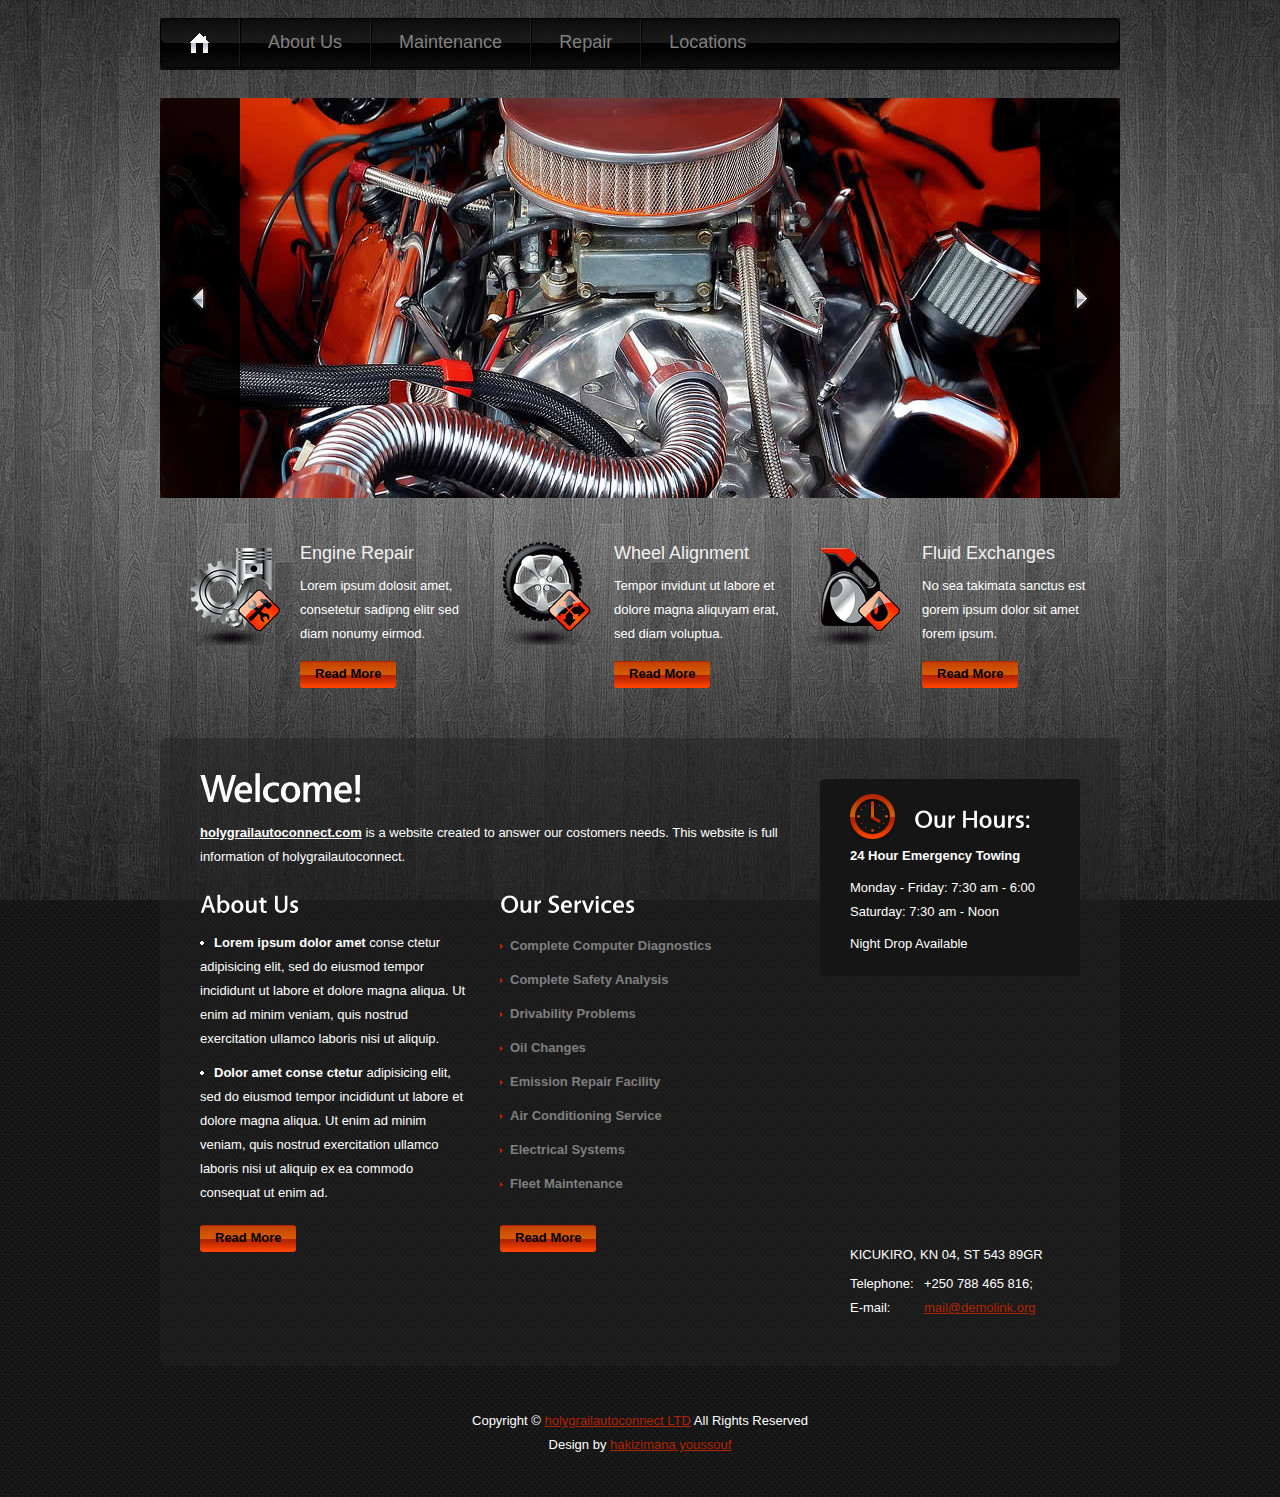
<file: index.html>
<!DOCTYPE html>
<html lang="en">
<head>
<title>holygrailautoconnect</title>
<meta charset="utf-8">
<link rel="stylesheet" href="css/reset.css" type="text/css" media="screen">
<link rel="stylesheet" href="css/style.css" type="text/css" media="screen">
<link rel="stylesheet" href="css/grid.css" type="text/css" media="screen">
<script src="js/jquery-1.7.1.min.js" type="text/javascript"></script>
<script src="js/cufon-yui.js" type="text/javascript"></script>
<script src="js/cufon-replace.js" type="text/javascript"></script>
<script src="js/Vegur_500.font.js" type="text/javascript"></script>
<script src="js/FF-cash.js" type="text/javascript"></script>
<script src="js/tms-0.3.js" type="text/javascript"></script>
<script src="js/tms_presets.js" type="text/javascript"></script>
<script src="js/jquery.easing.1.3.js" type="text/javascript"></script>
<script src="js/jquery.equalheights.js" type="text/javascript"></script>
<!--[if lt IE 9]>
<script type="text/javascript" src="js/html5.js"></script>
<link rel="stylesheet" href="css/ie.css" type="text/css" media="screen">
<![endif]-->
</head>
<body id="page1">
<div class="main-bg">
  <div class="bg">
    <!--==============================header=================================-->
    <header><br>
      <div class="main">
       
        <nav>
          <ul class="menu">
            <li><a class="active" href="index.html">Home</a></li>
            <li><a href="about.html">About Us</a></li>
            <li><a href="maintenance.html">Maintenance </a></li>
            <li><a href="repair.html">Repair</a></li>
            <li><a href="locations.html">Locations</a></li>
          </ul>
        </nav>
        <div class="slider-wrapper">
          <div class="slider">
            <ul class="items">
              <li> <img src="images/slider-img1.jpg" alt="" /> </li>
              <li> <img src="images/slider-img2.jpg" alt="" /> </li>
              <li> <img src="images/slider-img3.jpg" alt="" /> </li>
            </ul>
          </div>
          <a class="prev" href="#">prev</a> <a class="next" href="#">next</a> </div>
      </div>
    </header>
    <!--==============================content================================-->
    <section id="content">
      <div class="main">
        <div class="container_12">
          <div class="wrapper p5">
            <article class="grid_4">
              <div class="wrapper">
                <figure class="img-indent"><img src="images/page1-img1.png" alt=""></figure>
                <div class="extra-wrap">
                  <h4>Engine Repair</h4>
                  <p class="p2">Lorem ipsum dolosit amet, consetetur sadipng elitr sed diam nonumy eirmod.</p>
                  <a class="button" href="#">Read More</a> </div>
              </div>
            </article>
            <article class="grid_4">
              <div class="wrapper">
                <figure class="img-indent"><img src="images/page1-img2.png" alt=""></figure>
                <div class="extra-wrap">
                  <h4>Wheel Alignment</h4>
                  <p class="p2">Tempor invidunt ut labore et dolore magna aliquyam erat, sed diam voluptua.</p>
                  <a class="button" href="#">Read More</a> </div>
              </div>
            </article>
            <article class="grid_4">
              <div class="wrapper">
                <figure class="img-indent"><img src="images/page1-img3.png" alt=""></figure>
                <div class="extra-wrap">
                  <h4>Fluid Exchanges</h4>
                  <p class="p2">No sea takimata sanctus est gorem ipsum dolor sit amet forem ipsum.</p>
                  <a class="button" href="#">Read More</a> </div>
              </div>
            </article>
          </div>
          <div class="container-bot">
            <div class="container-top">
              <div class="container">
                <div class="wrapper">
                  <article class="grid_8">
                    <div class="indent-left">
                      <h2>Welcome!</h2>
                      <p class="prev-indent-bot"><strong><a href="#" style="color: white">holygrailautoconnect.com</a></strong> is a website created to answer our costomers needs. This website is full information of holygrailautoconnect.</p>                      
                    </div>
                    <div class="wrapper">
                      <div class="grid_4 alpha">
                        <div class="indent-left">
                          <div class="maxheight indent-bot">
                            <h3>About Us</h3>
                            <p class="prev-indent-bot"><a class="link-1" href="#">Lorem ipsum dolor amet</a> conse ctetur adipisicing elit, sed do eiusmod tempor incididunt ut labore et dolore magna aliqua. Ut enim ad minim veniam, quis nostrud exercitation ullamco laboris nisi ut aliquip.</p>
                            <a class="link-1" href="#">Dolor amet conse ctetur</a> adipisicing elit, sed do eiusmod tempor incididunt ut labore et dolore magna aliqua. Ut enim ad minim veniam, quis nostrud exercitation ullamco laboris nisi ut aliquip ex ea commodo consequat ut enim ad. </div>
                          <a class="button" href="#">Read More</a> </div>
                      </div>
                      <div class="grid_4 omega">
                        <div class="indent-left2">
                          <div class="maxheight indent-bot">
                            <h3 class="p0">Our Services</h3>
                            <ul class="list-1">
                              <li><a href="#">Complete Computer Diagnostics</a></li>
                              <li><a href="#">Complete Safety Analysis</a></li>
                              <li><a href="#">Drivability Problems</a></li>
                              <li><a href="#">Oil Changes</a></li>
                              <li><a href="#">Emission Repair Facility</a></li>
                              <li><a href="#">Air Conditioning Service</a></li>
                              <li><a href="#">Electrical Systems</a></li>
                              <li><a href="#">Fleet Maintenance</a></li>
                            </ul>
                          </div>
                          <a class="button" href="#">Read More</a> </div>
                      </div>
                    </div>
                  </article>
                  <article class="grid_4">
                    <div class="indent-left2 indent-top">
                      <div class="box p4">
                        <div class="padding">
                          <div class="wrapper">
                            <figure class="img-indent"><img src="images/page1-img4.png" alt=""></figure>
                            <div class="extra-wrap">
                              <h3 class="p0">Our Hours:</h3>
                            </div>
                          </div>
                          <p class="p1"><strong>24 Hour Emergency Towing</strong></p>
                          <p class="color-1 p0">Monday - Friday: 7:30 am - 6:00</p>
                          <p class="color-1 p1">Saturday: 7:30 am - Noon</p>
                          Night Drop Available </div>
                      </div>
                      <figure class="indent-bot">
                        <iframe width="260" height="202" src="https://www.google.rw/maps/@-1.9844753,30.1013268,17z?hl=en"></iframe>
                      </figure>
                      <div class="indent-left">
                        <dl class="main-address">
                          <dt>KICUKIRO, KN 04, ST 543 89GR</dt>
                          <dd><span>Telephone:</span>+250 788 465 816;</dd>
                          <dd><span>E-mail:</span><a href="#">mail@demolink.org</a></dd>
                        </dl>
                      </div>
                    </div>
                  </article>
                </div>
              </div>
            </div>
          </div>
        </div>
      </div>
    </section>
    <!--==============================footer=================================-->
    <footer>
      <div class="main"> <span>Copyright &copy; <a href="#">holygrailautoconnect LTD</a> All Rights Reserved</span> Design by <a target="_blank" href="https://web.facebook.com/youssouf.hakizimana">hakizimana youssouf</a> </div>
    </footer>
  </div>
</div>
<script type="text/javascript">Cufon.now();</script>
<script type="text/javascript">
$(window).load(function () {
    $('.slider')._TMS({
        duration: 1000,
        easing: 'easeOutQuint',
        preset: 'simpleFade',
        slideshow: 7000,
        banners: false,
        pauseOnHover: true,
        pagination: false,
        pagNums: false,
        nextBu: '.next',
        prevBu: '.prev'
    });
});
</script>
</body>
</html>
</file>
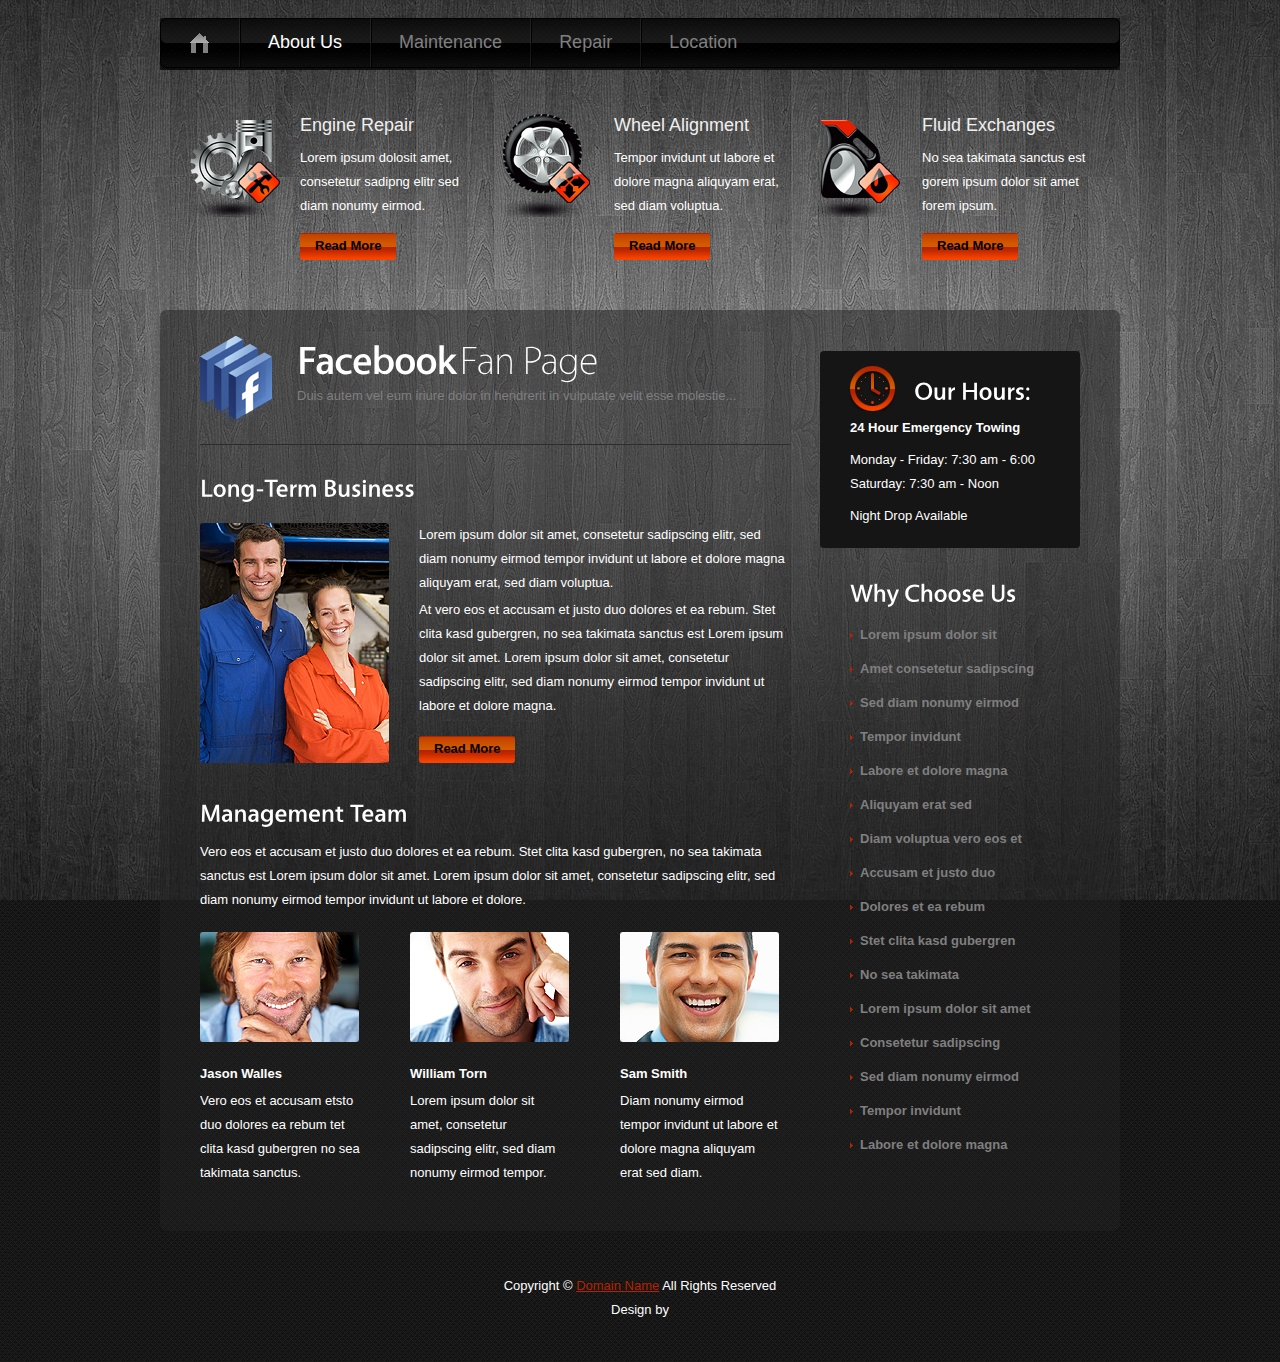
<file: about.html>
<!DOCTYPE html>
<html lang="en">
<head>
<title>Car Repair | About</title>
<meta charset="utf-8">
<link rel="stylesheet" href="css/reset.css" type="text/css" media="screen">
<link rel="stylesheet" href="css/style.css" type="text/css" media="screen">
<link rel="stylesheet" href="css/grid.css" type="text/css" media="screen">
<script src="js/jquery-1.7.1.min.js" type="text/javascript"></script>
<script src="js/cufon-yui.js" type="text/javascript"></script>
<script src="js/cufon-replace.js" type="text/javascript"></script>
<script src="js/Vegur_300.font.js" type="text/javascript"></script>
<script src="js/Vegur_500.font.js" type="text/javascript"></script>
<script src="js/FF-cash.js" type="text/javascript"></script>
<!--[if lt IE 9]>
<script type="text/javascript" src="js/html5.js"></script>
<link rel="stylesheet" href="css/ie.css" type="text/css" media="screen">
<![endif]-->
</head>
<body id="page2">
<div class="main-bg">
  <div class="bg">
    <!--==============================header=================================-->
    <header><br>
      <div class="main">
               <nav>
          <ul class="menu">
            <li><a href="index.html">Home</a></li>
            <li><a class="active" href="about.html">About Us</a></li>
            <li><a href="maintenance.html">Maintenance </a></li>
            <li><a href="repair.html">Repair</a></li>
            <li><a href="locations.html">Location</a></li>
          </ul>
        </nav>
      </div>
    </header>
    <!--==============================content================================-->
    <section id="content">
      <div class="main">
        <div class="container_12">
          <div class="wrapper p5">
            <article class="grid_4">
              <div class="wrapper">
                <figure class="img-indent"><img src="images/page1-img1.png" alt=""></figure>
                <div class="extra-wrap">
                  <h4>Engine Repair</h4>
                  <p class="p2">Lorem ipsum dolosit amet, consetetur sadipng elitr sed diam nonumy eirmod.</p>
                  <a class="button" href="#">Read More</a> </div>
              </div>
            </article>
            <article class="grid_4">
              <div class="wrapper">
                <figure class="img-indent"><img src="images/page1-img2.png" alt=""></figure>
                <div class="extra-wrap">
                  <h4>Wheel Alignment</h4>
                  <p class="p2">Tempor invidunt ut labore et dolore magna aliquyam erat, sed diam voluptua.</p>
                  <a class="button" href="#">Read More</a> </div>
              </div>
            </article>
            <article class="grid_4">
              <div class="wrapper">
                <figure class="img-indent"><img src="images/page1-img3.png" alt=""></figure>
                <div class="extra-wrap">
                  <h4>Fluid Exchanges</h4>
                  <p class="p2">No sea takimata sanctus est gorem ipsum dolor sit amet forem ipsum.</p>
                  <a class="button" href="#">Read More</a> </div>
              </div>
            </article>
          </div>
          <div class="container-bot">
            <div class="container-top">
              <div class="container">
                <div class="wrapper">
                  <article class="grid_8">
                    <div class="indent-left">
                      <div class="wrapper border-bot2">
                        <figure class="img-indent2"><img src="images/page2-img1.png" alt=""></figure>
                        <div class="extra-wrap"> <strong class="text-1">Facebook</strong> <strong class="text-2">Fan Page</strong>
                          <p class="p0"><a class="link-2" href="#">Duis autem vel eum iriure dolor in hendrerit in vulputate velit esse molestie...</a></p>
                        </div>
                      </div>
                      <h3 class="prev-indent-bot">Long-Term Business</h3>
                      <div class="wrapper img-indent-bot">
                        <figure class="img-indent3"><img src="images/page2-img2.png" alt=""></figure>
                        <div class="extra-wrap">
                          <h6>Lorem ipsum dolor sit amet, consetetur sadipscing elitr, sed diam nonumy eirmod tempor invidunt ut labore et dolore magna aliquyam erat, sed diam voluptua. </h6>
                          <p>At vero eos et accusam et justo duo dolores et ea rebum. Stet clita kasd gubergren, no sea takimata sanctus est Lorem ipsum dolor sit amet. Lorem ipsum dolor sit amet, consetetur sadipscing elitr, sed diam nonumy eirmod tempor invidunt ut labore et dolore magna.</p>
                          <a class="button" href="#">Read More</a> </div>
                      </div>
                      <h3>Management Team</h3>
                      <p class="indent-bot">Vero eos et accusam et justo duo dolores et ea rebum. Stet clita kasd gubergren, no sea takimata sanctus est Lorem ipsum dolor sit amet. Lorem ipsum dolor sit amet, consetetur sadipscing elitr, sed diam nonumy eirmod tempor invidunt ut labore et dolore.</p>
                      <div class="wrapper">
                        <div class="col-1">
                          <figure class="indent-bot"><a href="#"><img src="images/page2-img3.png" alt=""></a></figure>
                          <h6><strong>Jason Walles</strong></h6>
                          Vero eos et accusam etsto duo dolores ea rebum tet clita kasd gubergren no sea takimata sanctus. </div>
                        <div class="col-1">
                          <figure class="indent-bot"><a href="#"><img src="images/page2-img4.png" alt=""></a></figure>
                          <h6><strong>William Torn</strong></h6>
                          Lorem ipsum dolor sit amet, consetetur sadipscing elitr, sed diam nonumy eirmod tempor. </div>
                        <div class="col-2">
                          <figure class="indent-bot"><a href="#"><img src="images/page2-img5.png" alt=""></a></figure>
                          <h6><strong>Sam Smith</strong></h6>
                          Diam nonumy eirmod tempor invidunt ut labore et dolore magna aliquyam erat sed diam. </div>
                      </div>
                    </div>
                  </article>
                  <article class="grid_4">
                    <div class="indent-left2 indent-top">
                      <div class="box indent-bot">
                        <div class="padding">
                          <div class="wrapper">
                            <figure class="img-indent"><img src="images/page1-img4.png" alt=""></figure>
                            <div class="extra-wrap">
                              <h3 class="p0">Our Hours:</h3>
                            </div>
                          </div>
                          <p class="p1"><strong>24 Hour Emergency Towing</strong></p>
                          <p class="color-1 p0">Monday - Friday: 7:30 am - 6:00</p>
                          <p class="color-1 p1">Saturday: 7:30 am - Noon</p>
                          Night Drop Available </div>
                      </div>
                      <div class="indent-left">
                        <h3 class="p0">Why Choose Us</h3>
                        <ul class="list-1">
                          <li><a href="#">Lorem ipsum dolor sit</a></li>
                          <li><a href="#">Amet consetetur sadipscing </a></li>
                          <li><a href="#">Sed diam nonumy eirmod </a></li>
                          <li><a href="#">Tempor invidunt</a></li>
                          <li><a href="#">Labore et dolore magna </a></li>
                          <li><a href="#">Aliquyam erat sed</a></li>
                          <li><a href="#">Diam voluptua vero eos et </a></li>
                          <li><a href="#">Accusam et justo duo</a></li>
                          <li><a href="#">Dolores et ea rebum</a></li>
                          <li><a href="#">Stet clita kasd gubergren</a></li>
                          <li><a href="#">No sea takimata</a></li>
                          <li><a href="#">Lorem ipsum dolor sit amet</a></li>
                          <li><a href="#">Consetetur sadipscing</a></li>
                          <li><a href="#">Sed diam nonumy eirmod </a></li>
                          <li><a href="#">Tempor invidunt</a></li>
                          <li><a href="#">Labore et dolore magna </a></li>
                        </ul>
                      </div>
                    </div>
                  </article>
                </div>
              </div>
            </div>
          </div>
        </div>
      </div>
    </section>
    <!--==============================footer=================================-->
    <footer>
      <div class="main"> <span>Copyright &copy; <a href="#">Domain Name</a> All Rights Reserved</span> Design by <a target="_blank" href="#"></a> </div>
    </footer>
  </div>
</div>
<script type="text/javascript">Cufon.now();</script>
</body>
</html>
</file>
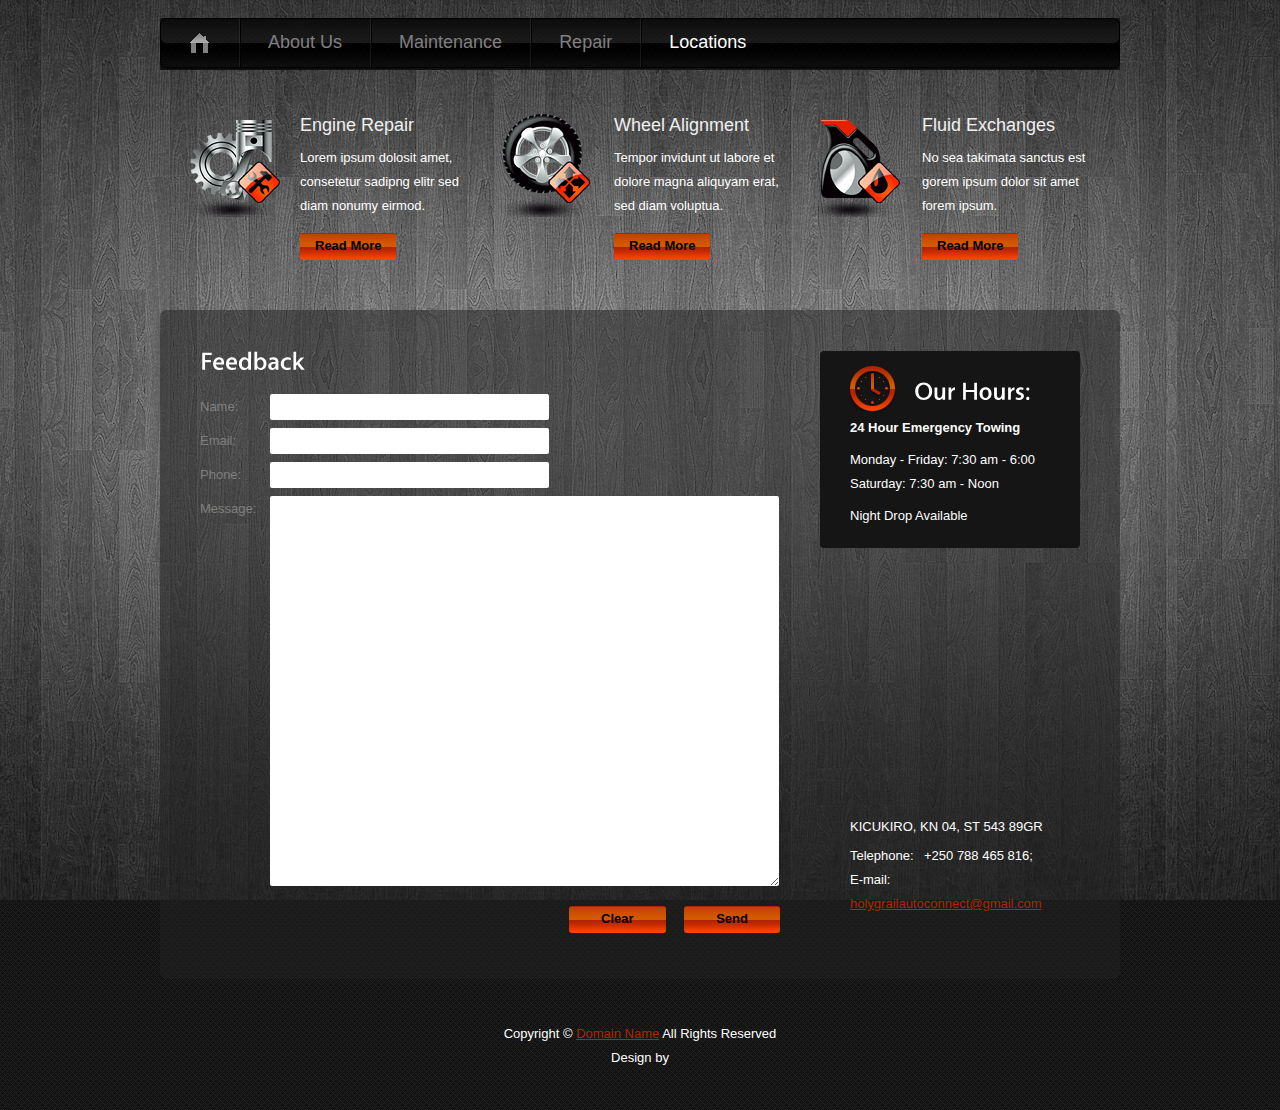
<file: locations.html>
<!DOCTYPE html>
<html lang="en">
<head>
<title>Car Repair | Locations</title>
<meta charset="utf-8">
<link rel="stylesheet" href="css/reset.css" type="text/css" media="screen">
<link rel="stylesheet" href="css/style.css" type="text/css" media="screen">
<link rel="stylesheet" href="css/grid.css" type="text/css" media="screen">
<script src="js/jquery-1.7.1.min.js" type="text/javascript"></script>
<script src="js/cufon-yui.js" type="text/javascript"></script>
<script src="js/cufon-replace.js" type="text/javascript"></script>
<script src="js/Vegur_500.font.js" type="text/javascript"></script>
<script src="js/FF-cash.js" type="text/javascript"></script>
<!--[if lt IE 9]>
<script type="text/javascript" src="js/html5.js"></script>
<link rel="stylesheet" href="css/ie.css" type="text/css" media="screen">
<![endif]-->
</head>
<body id="page6">
<div class="main-bg">
  <div class="bg">
    <!--==============================header=================================-->
    <header><br>
      <div class="main">
      
        <nav>
          <ul class="menu">
            <li><a href="index.html">Home</a></li>
            <li><a href="about.html">About Us</a></li>
            <li><a href="maintenance.html">Maintenance </a></li>
            <li><a href="repair.html">Repair</a></li>
            <li><a class="active" href="locations.html">Locations</a></li>
          </ul>
        </nav>
      </div>
    </header>
    <!--==============================content================================-->
    <section id="content">
      <div class="main">
        <div class="container_12">
          <div class="wrapper p5">
            <article class="grid_4">
              <div class="wrapper">
                <figure class="img-indent"><img src="images/page1-img1.png" alt=""></figure>
                <div class="extra-wrap">
                  <h4>Engine Repair</h4>
                  <p class="p2">Lorem ipsum dolosit amet, consetetur sadipng elitr sed diam nonumy eirmod.</p>
                  <a class="button" href="#">Read More</a> </div>
              </div>
            </article>
            <article class="grid_4">
              <div class="wrapper">
                <figure class="img-indent"><img src="images/page1-img2.png" alt=""></figure>
                <div class="extra-wrap">
                  <h4>Wheel Alignment</h4>
                  <p class="p2">Tempor invidunt ut labore et dolore magna aliquyam erat, sed diam voluptua.</p>
                  <a class="button" href="#">Read More</a> </div>
              </div>
            </article>
            <article class="grid_4">
              <div class="wrapper">
                <figure class="img-indent"><img src="images/page1-img3.png" alt=""></figure>
                <div class="extra-wrap">
                  <h4>Fluid Exchanges</h4>
                  <p class="p2">No sea takimata sanctus est gorem ipsum dolor sit amet forem ipsum.</p>
                  <a class="button" href="#">Read More</a> </div>
              </div>
            </article>
          </div>
          <div class="container-bot">
            <div class="container-top">
              <div class="container">
                <div class="wrapper">
                  <article class="grid_8">
                    <div class="indent-left">
                      <h3 class="p1">Feedback</h3>
                      <form id="contact-form" action="#" method="post" enctype="multipart/form-data">
                        <fieldset>
                          <label><span class="text-form">Name:</span>
                            <input name="name" type="text" />
                          </label>
                          <label><span class="text-form">Email:</span>
                            <input name="email" type="text" />
                          </label>
                          <label><span class="text-form">Phone:</span>
                            <input name="phone" type="text" />
                          </label>
                          <div class="wrapper">
                            <div class="text-form">Message:</div>
                            <div class="extra-wrap">
                              <textarea></textarea>
                              <div class="clear"></div>
                              <div class="buttons"> <a class="button" href="#">Clear</a> <a class="button" href="#">Send</a> </div>
                            </div>
                          </div>
                        </fieldset>
                      </form>
                    </div>
                  </article>
                  <article class="grid_4">
                    <div class="indent-left2 indent-top">
                      <div class="box p4">
                        <div class="padding">
                          <div class="wrapper">
                            <figure class="img-indent"><img src="images/page1-img4.png" alt=""></figure>
                            <div class="extra-wrap">
                              <h3 class="p0">Our Hours:</h3>
                            </div>
                          </div>
                          <p class="p1"><strong>24 Hour Emergency Towing</strong></p>
                          <p class="color-1 p0">Monday - Friday: 7:30 am - 6:00</p>
                          <p class="color-1 p1">Saturday: 7:30 am - Noon</p>
                          Night Drop Available </div>
                      </div>
                      <figure class="indent-bot">
                        <iframe width="260" height="202" src="http://maps.google.com/maps?f=q&amp;source=s_q&amp;hl=en&amp;geocode=&amp;q=Brooklyn,+New+York,+NY,+United+States&amp;aq=0&amp;sll=37.0625,-95.677068&amp;sspn=61.282355,146.513672&amp;ie=UTF8&amp;hq=&amp;hnear=Brooklyn,+Kings,+New+York&amp;ll=40.649974,-73.950005&amp;spn=0.01628,0.025663&amp;z=14&amp;iwloc=A&amp;output=embed"></iframe>
                      </figure>
                      <div class="indent-left">
                        <dl class="main-address">
                          <dt>KICUKIRO, KN 04, ST 543 89GR</dt>
                          <dd><span>Telephone:</span>+250 788 465 816;</dd>                                                    <dd><span>E-mail:</span><a href="#">holygrailautoconnect@gmail.com</a></dd>
                        </dl>
                      </div>
                    </div>
                  </article>
                </div>
              </div>
            </div>
          </div>
        </div>
      </div>
    </section>
    <!--==============================footer=================================-->
    <footer>
      <div class="main"> <span>Copyright &copy; <a href="#">Domain Name</a> All Rights Reserved</span> Design by <a target="_blank" href="#"></a> </div>
    </footer>
  </div>
</div>
<script type="text/javascript">Cufon.now();</script>
</body>
</html>
</file>
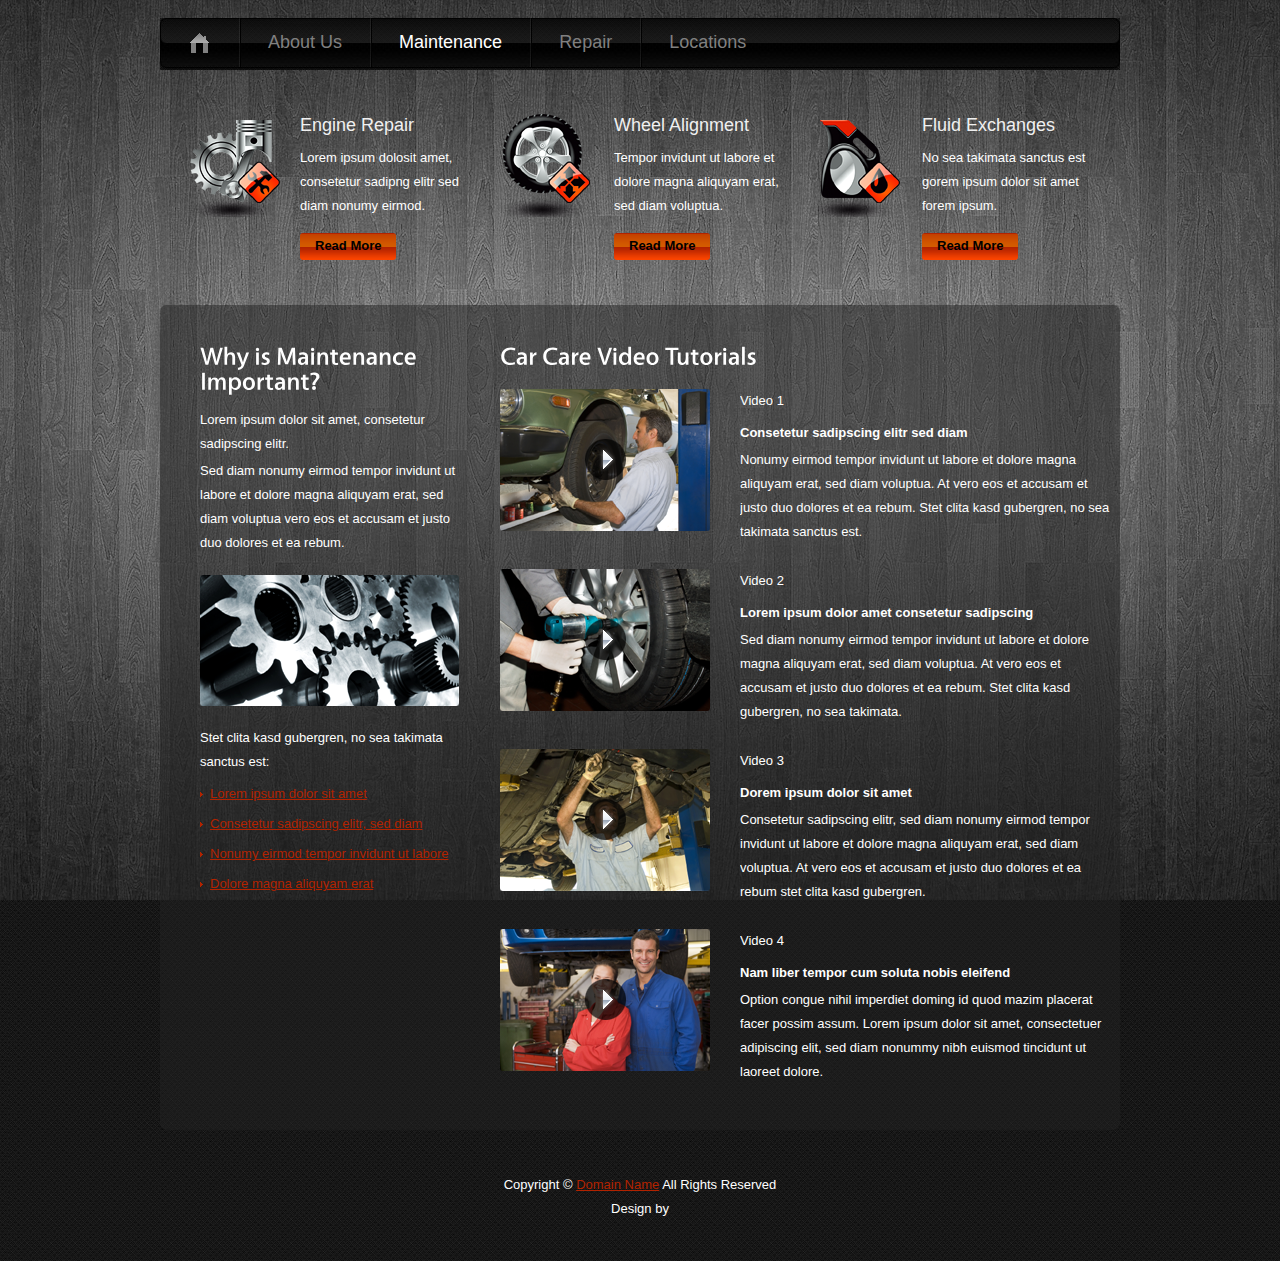
<file: maintenance.html>
<!DOCTYPE html>
<html lang="en">
<head>
<title>Car Repair | Maintenance</title>
<meta charset="utf-8">
<link rel="stylesheet" href="css/reset.css" type="text/css" media="screen">
<link rel="stylesheet" href="css/style.css" type="text/css" media="screen">
<link rel="stylesheet" href="css/grid.css" type="text/css" media="screen">
<link rel="stylesheet" href="css/prettyPhoto.css" type="text/css" media="screen">
<script src="js/jquery-1.7.1.min.js" type="text/javascript"></script>
<script src="js/cufon-yui.js" type="text/javascript"></script>
<script src="js/cufon-replace.js" type="text/javascript"></script>
<script src="js/Vegur_500.font.js" type="text/javascript"></script>
<script src="js/FF-cash.js" type="text/javascript"></script>
<script src="js/jquery.prettyPhoto.js" type="text/javascript"></script>
<script type="text/javascript">
$(document).ready(function () {
    $(".lightbox").append("<span></span>");
    $("a[data-gal^='prettyVideo']").prettyPhoto({
        animation_speed: 'normal',
        theme: 'facebook',
        slideshow: false,
        autoplay_slideshow: false
    });
});
</script>
<!--[if lt IE 9]>
<script type="text/javascript" src="js/html5.js"></script>
<link rel="stylesheet" href="css/ie.css" type="text/css" media="screen">
<![endif]-->
</head>
<body id="page3">
<div class="main-bg">
  <div class="bg">
    <!--==============================header=================================-->
    <header><br>
      <div class="main">
               <nav>
          <ul class="menu">
            <li><a href="index.html">Home</a></li>
            <li><a href="about.html">About Us</a></li>
            <li><a class="active" href="maintenance.html">Maintenance </a></li>
            <li><a href="repair.html">Repair</a></li>
            <li><a href="locations.html">Locations</a></li>
          </ul>
        </nav>
      </div>
    </header>
    <!--==============================content================================-->
    <section id="content">
      <div class="main">
        <div class="container_12">
          <div class="wrapper p4">
            <article class="grid_4">
              <div class="wrapper">
                <figure class="img-indent"><img src="images/page1-img1.png" alt=""></figure>
                <div class="extra-wrap">
                  <h4>Engine Repair</h4>
                  <p class="p2">Lorem ipsum dolosit amet, consetetur sadipng elitr sed diam nonumy eirmod.</p>
                  <a class="button" href="#">Read More</a> </div>
              </div>
            </article>
            <article class="grid_4">
              <div class="wrapper">
                <figure class="img-indent"><img src="images/page1-img2.png" alt=""></figure>
                <div class="extra-wrap">
                  <h4>Wheel Alignment</h4>
                  <p class="p2">Tempor invidunt ut labore et dolore magna aliquyam erat, sed diam voluptua.</p>
                  <a class="button" href="#">Read More</a> </div>
              </div>
            </article>
            <article class="grid_4">
              <div class="wrapper">
                <figure class="img-indent"><img src="images/page1-img3.png" alt=""></figure>
                <div class="extra-wrap">
                  <h4>Fluid Exchanges</h4>
                  <p class="p2">No sea takimata sanctus est gorem ipsum dolor sit amet forem ipsum.</p>
                  <a class="button" href="#">Read More</a> </div>
              </div>
            </article>
          </div>
          <div class="container-bot">
            <div class="container-top">
              <div class="container">
                <div class="wrapper">
                  <article class="grid_4">
                    <div class="indent-left">
                      <h3>Why is Maintenance <strong>Important?</strong></h3>
                      <h6>Lorem ipsum dolor sit amet, consetetur sadipscing elitr.</h6>
                      <p class="indent-bot">Sed diam nonumy eirmod tempor invidunt ut labore et dolore magna aliquyam erat, sed diam voluptua vero eos et accusam et justo duo dolores et ea rebum. </p>
                      <figure class="indent-bot"><img src="images/page3-img1.png" alt=""></figure>
                      <p class="prev-indent-bot2">Stet clita kasd gubergren, no sea takimata sanctus est:</p>
                      <ul class="list-2">
                        <li><a href="#">Lorem ipsum dolor sit amet</a></li>
                        <li><a href="#">Consetetur sadipscing elitr, sed diam </a></li>
                        <li><a href="#">Nonumy eirmod tempor invidunt ut labore </a></li>
                        <li><a href="#">Dolore magna aliquyam erat</a></li>
                      </ul>
                    </div>
                  </article>
                  <article class="grid_8">
                    <div class="indent-left2">
                      <h3 class="p1">Car Care Video Tutorials</h3>
                      <div class="wrapper img-indent-bot">
                        <figure class="img-indent3"><a class="lightbox" href="images/video-dummy.gif" data-gal="prettyVideo[prettyVideo-1]" title="Video 1"><img src="images/page3-img2.png" alt=""></a></figure>
                        <div class="extra-wrap">
                          <p class="p1">Video 1</p>
                          <h6><strong>Consetetur sadipscing elitr sed diam </strong></h6>
                          Nonumy eirmod tempor invidunt ut labore et dolore magna aliquyam erat, sed diam voluptua. At vero eos et accusam et justo duo dolores et ea rebum. Stet clita kasd gubergren, no sea takimata sanctus est. </div>
                      </div>
                      <div class="wrapper img-indent-bot">
                        <figure class="img-indent3"><a class="lightbox" href="images/video-dummy.gif" data-gal="prettyVideo[prettyVideo-2]" title="Video 2"><img src="images/page3-img3.png" alt=""></a></figure>
                        <div class="extra-wrap">
                          <p class="p1">Video 2</p>
                          <h6><strong>Lorem ipsum dolor amet consetetur sadipscing </strong></h6>
                          Sed diam nonumy eirmod tempor invidunt ut labore et dolore magna aliquyam erat, sed diam voluptua. At vero eos et accusam et justo duo dolores et ea rebum. Stet clita kasd gubergren, no sea takimata. </div>
                      </div>
                      <div class="wrapper img-indent-bot">
                        <figure class="img-indent3"><a class="lightbox" href="images/video-dummy.gif" data-gal="prettyVideo[prettyVideo-3]" title="Video 3"><img src="images/page3-img4.png" alt=""></a></figure>
                        <div class="extra-wrap">
                          <p class="p1">Video 3</p>
                          <h6><strong>Dorem ipsum dolor sit amet</strong></h6>
                          Consetetur sadipscing elitr, sed diam nonumy eirmod tempor invidunt ut labore et dolore magna aliquyam erat, sed diam voluptua. At vero eos et accusam et justo duo dolores et ea rebum stet clita kasd gubergren. </div>
                      </div>
                      <div class="wrapper">
                        <figure class="img-indent3"><a class="lightbox" href="images/video-dummy.gif" data-gal="prettyVideo[prettyVideo-4]" title="Video 4"><img src="images/page3-img5.png" alt=""></a></figure>
                        <div class="extra-wrap">
                          <p class="p1">Video 4</p>
                          <h6><strong>Nam liber tempor cum soluta nobis eleifend </strong></h6>
                          Option congue nihil imperdiet doming id quod mazim placerat facer possim assum. Lorem ipsum dolor sit amet, consectetuer adipiscing elit, sed diam nonummy nibh euismod tincidunt ut laoreet dolore. </div>
                      </div>
                    </div>
                  </article>
                </div>
              </div>
            </div>
          </div>
        </div>
      </div>
    </section>
    <!--==============================footer=================================-->
    <footer>
      <div class="main"> <span>Copyright &copy; <a href="#">Domain Name</a> All Rights Reserved</span> Design by <a target="_blank" href="#"></a> </div>
    </footer>
  </div>
</div>
<script type="text/javascript">Cufon.now();</script>
</body>
</html>
</file>
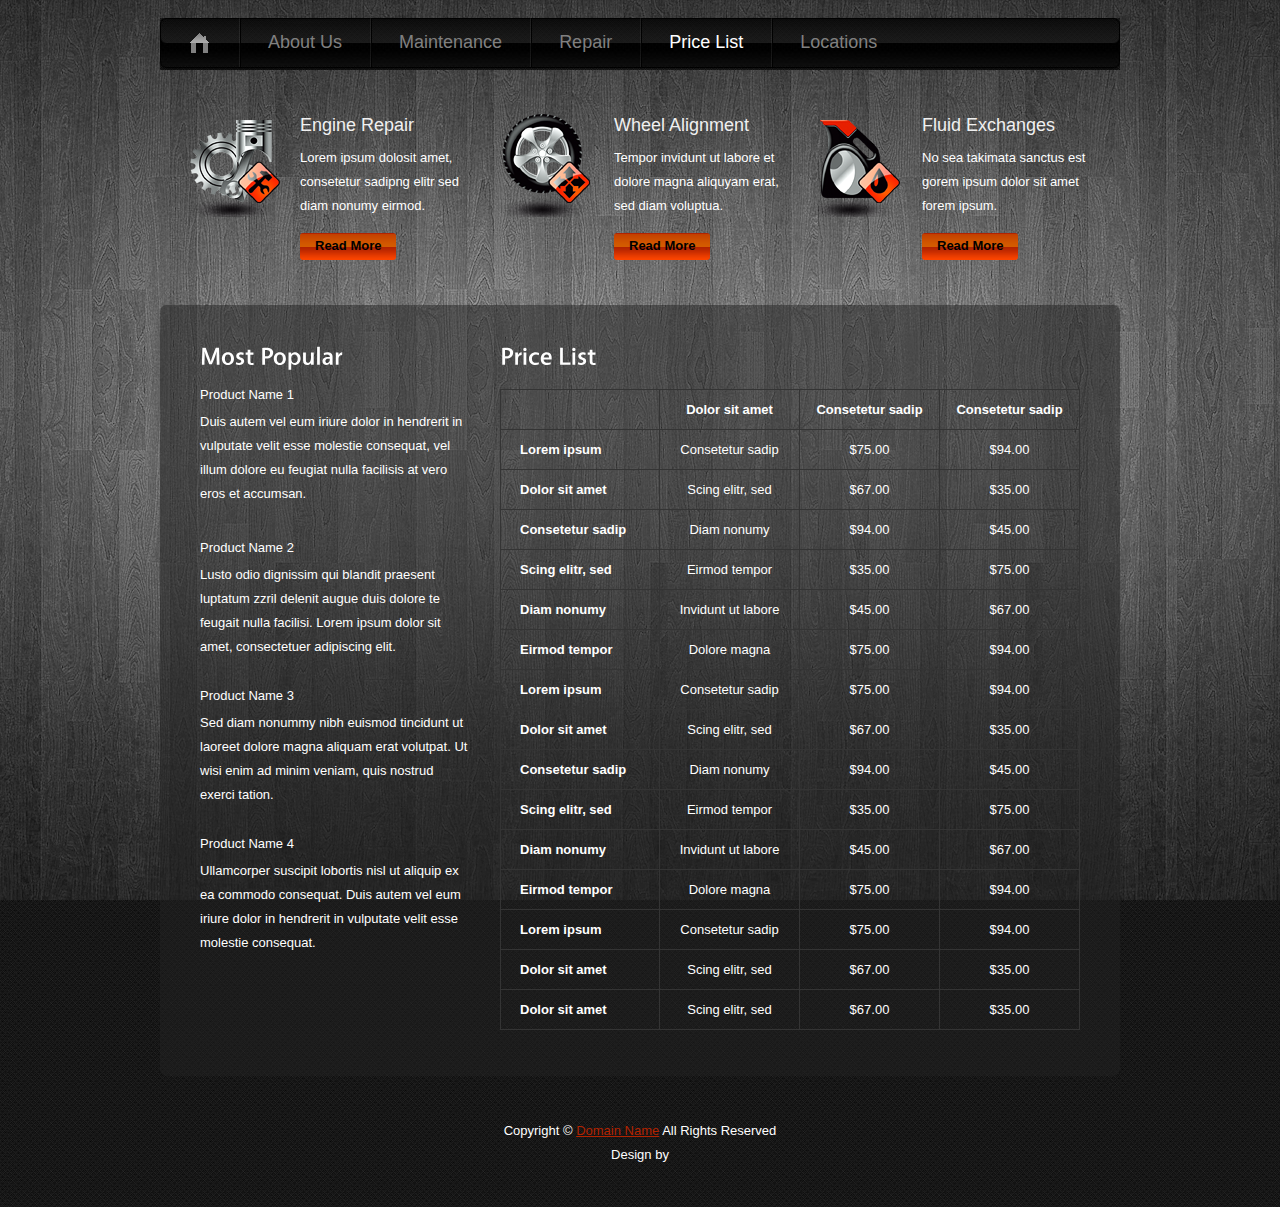
<file: price.html>
<!DOCTYPE html>
<html lang="en">
<head>
<title>Car Repair | Price</title>
<meta charset="utf-8">
<link rel="stylesheet" href="css/reset.css" type="text/css" media="screen">
<link rel="stylesheet" href="css/style.css" type="text/css" media="screen">
<link rel="stylesheet" href="css/grid.css" type="text/css" media="screen">
<script src="js/jquery-1.7.1.min.js" type="text/javascript"></script>
<script src="js/cufon-yui.js" type="text/javascript"></script>
<script src="js/cufon-replace.js" type="text/javascript"></script>
<script src="js/Vegur_500.font.js" type="text/javascript"></script>
<script src="js/FF-cash.js" type="text/javascript"></script>
<!--[if lt IE 9]>
<script type="text/javascript" src="js/html5.js"></script>
<link rel="stylesheet" href="css/ie.css" type="text/css" media="screen">
<![endif]-->
</head>
<body id="page5">
<div class="main-bg">
  <div class="bg">
    <!--==============================header=================================-->
    <header><br>
      <div class="main">
       
        <nav>
          <ul class="menu">
            <li><a href="index.html">Home</a></li>
            <li><a href="about.html">About Us</a></li>
            <li><a href="maintenance.html">Maintenance </a></li>
            <li><a href="repair.html">Repair</a></li>
            <li><a class="active" href="price.html">Price List</a></li>
            <li><a href="locations.html">Locations</a></li>
          </ul>
        </nav>
      </div>
    </header>
    <!--==============================content================================-->
    <section id="content">
      <div class="main">
        <div class="container_12">
          <div class="wrapper p4">
            <article class="grid_4">
              <div class="wrapper">
                <figure class="img-indent"><img src="images/page1-img1.png" alt=""></figure>
                <div class="extra-wrap">
                  <h4>Engine Repair</h4>
                  <p class="p2">Lorem ipsum dolosit amet, consetetur sadipng elitr sed diam nonumy eirmod.</p>
                  <a class="button" href="#">Read More</a> </div>
              </div>
            </article>
            <article class="grid_4">
              <div class="wrapper">
                <figure class="img-indent"><img src="images/page1-img2.png" alt=""></figure>
                <div class="extra-wrap">
                  <h4>Wheel Alignment</h4>
                  <p class="p2">Tempor invidunt ut labore et dolore magna aliquyam erat, sed diam voluptua.</p>
                  <a class="button" href="#">Read More</a> </div>
              </div>
            </article>
            <article class="grid_4">
              <div class="wrapper">
                <figure class="img-indent"><img src="images/page1-img3.png" alt=""></figure>
                <div class="extra-wrap">
                  <h4>Fluid Exchanges</h4>
                  <p class="p2">No sea takimata sanctus est gorem ipsum dolor sit amet forem ipsum.</p>
                  <a class="button" href="#">Read More</a> </div>
              </div>
            </article>
          </div>
          <div class="container-bot">
            <div class="container-top">
              <div class="container">
                <div class="wrapper">
                  <article class="grid_4">
                    <div class="indent-left">
                      <h3>Most Popular</h3>
                      <h6><a class="link color-1" href="#">Product Name 1</a></h6>
                      <p class="p3">Duis autem vel eum iriure dolor in hendrerit in vulputate velit esse molestie consequat, vel illum dolore eu feugiat nulla facilisis at vero eros et accumsan.</p>
                      <h6><a class="link color-1" href="#">Product Name 2</a></h6>
                      <p class="img-indent-bot">Lusto odio dignissim qui blandit praesent luptatum zzril delenit augue duis dolore te feugait nulla facilisi. Lorem ipsum dolor sit amet, consectetuer adipiscing elit.</p>
                      <h6><a class="link color-1" href="#">Product Name 3</a></h6>
                      <p class="img-indent-bot">Sed diam nonummy nibh euismod tincidunt ut laoreet dolore magna aliquam erat volutpat. Ut wisi enim ad minim veniam, quis nostrud exerci tation.</p>
                      <h6><a class="link color-1" href="#">Product Name 4</a></h6>
                      Ullamcorper suscipit lobortis nisl ut aliquip ex ea commodo consequat. Duis autem vel eum iriure dolor in hendrerit in vulputate velit esse molestie consequat. </div>
                  </article>
                  <article class="grid_8">
                    <div class="indent-left2">
                      <h3 class="p1">Price List</h3>
                      <table class="price-list">
                        <thead>
                          <tr>
                            <td>&nbsp;</td>
                            <td>Dolor sit amet</td>
                            <td>Consetetur sadip</td>
                            <td>Consetetur sadip</td>
                          </tr>
                        </thead>
                        <tbody>
                          <tr>
                            <td>Lorem ipsum</td>
                            <td>Consetetur sadip</td>
                            <td>$75.00</td>
                            <td>$94.00</td>
                          </tr>
                          <tr>
                            <td>Dolor sit amet</td>
                            <td>Scing elitr, sed </td>
                            <td>$67.00</td>
                            <td>$35.00</td>
                          </tr>
                          <tr>
                            <td>Consetetur sadip</td>
                            <td>Diam nonumy</td>
                            <td>$94.00</td>
                            <td>$45.00</td>
                          </tr>
                          <tr>
                            <td>Scing elitr, sed</td>
                            <td>Eirmod tempor </td>
                            <td>$35.00</td>
                            <td>$75.00</td>
                          </tr>
                          <tr>
                            <td>Diam nonumy </td>
                            <td>Invidunt ut labore </td>
                            <td>$45.00</td>
                            <td>$67.00</td>
                          </tr>
                          <tr>
                            <td>Eirmod tempor </td>
                            <td>Dolore magna </td>
                            <td>$75.00</td>
                            <td>$94.00</td>
                          </tr>
                          <tr>
                            <td>Lorem ipsum</td>
                            <td>Consetetur sadip</td>
                            <td>$75.00</td>
                            <td>$94.00</td>
                          </tr>
                          <tr>
                            <td>Dolor sit amet</td>
                            <td>Scing elitr, sed </td>
                            <td>$67.00</td>
                            <td>$35.00</td>
                          </tr>
                          <tr>
                            <td>Consetetur sadip</td>
                            <td>Diam nonumy</td>
                            <td>$94.00</td>
                            <td>$45.00</td>
                          </tr>
                          <tr>
                            <td>Scing elitr, sed</td>
                            <td>Eirmod tempor </td>
                            <td>$35.00</td>
                            <td>$75.00</td>
                          </tr>
                          <tr>
                            <td>Diam nonumy </td>
                            <td>Invidunt ut labore </td>
                            <td>$45.00</td>
                            <td>$67.00</td>
                          </tr>
                          <tr>
                            <td>Eirmod tempor </td>
                            <td>Dolore magna </td>
                            <td>$75.00</td>
                            <td>$94.00</td>
                          </tr>
                          <tr>
                            <td>Lorem ipsum</td>
                            <td>Consetetur sadip</td>
                            <td>$75.00</td>
                            <td>$94.00</td>
                          </tr>
                          <tr>
                            <td>Dolor sit amet</td>
                            <td>Scing elitr, sed </td>
                            <td>$67.00</td>
                            <td>$35.00</td>
                          </tr>
                          <tr>
                            <td>Dolor sit amet</td>
                            <td>Scing elitr, sed </td>
                            <td>$67.00</td>
                            <td>$35.00</td>
                          </tr>
                        </tbody>
                      </table>
                    </div>
                  </article>
                </div>
              </div>
            </div>
          </div>
        </div>
      </div>
    </section>
    <!--==============================footer=================================-->
    <footer>
      <div class="main"> <span>Copyright &copy; <a href="#">Domain Name</a> All Rights Reserved</span> Design by <a target="_blank" href="#"></a> </div>
    </footer>
  </div>
</div>
<script type="text/javascript">Cufon.now();</script>
</body>
</html>
</file>
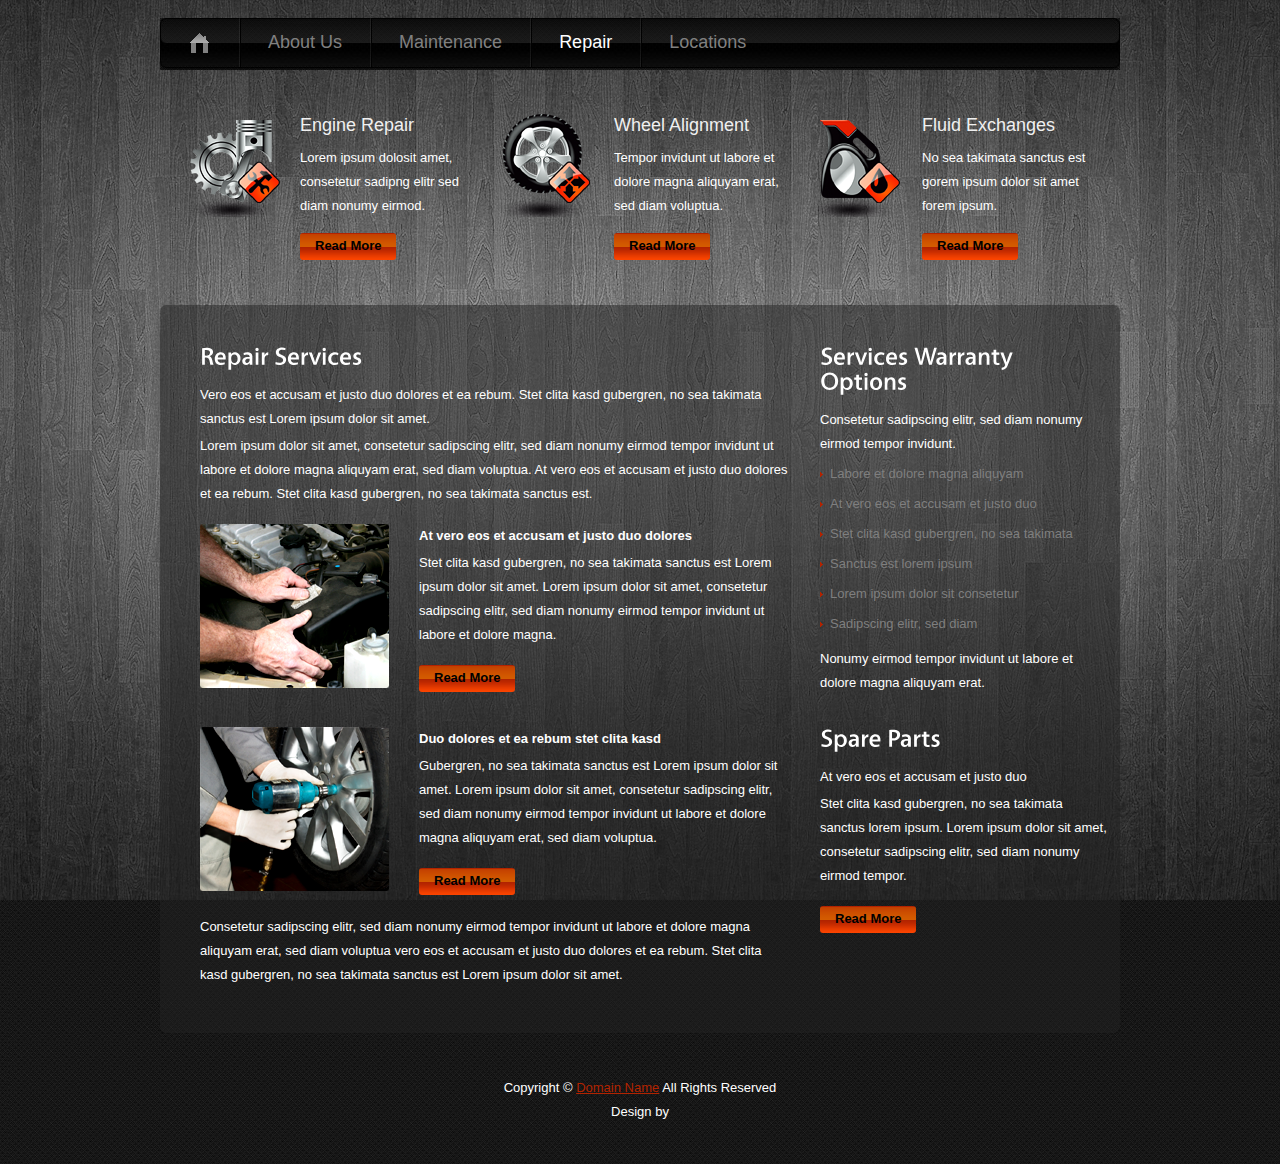
<file: repair.html>
<!DOCTYPE html>
<html lang="en">
<head>
<title>Car Repair | Repair</title>
<meta charset="utf-8">
<link rel="stylesheet" href="css/reset.css" type="text/css" media="screen">
<link rel="stylesheet" href="css/style.css" type="text/css" media="screen">
<link rel="stylesheet" href="css/grid.css" type="text/css" media="screen">
<script src="js/jquery-1.7.1.min.js" type="text/javascript"></script>
<script src="js/cufon-yui.js" type="text/javascript"></script>
<script src="js/cufon-replace.js" type="text/javascript"></script>
<script src="js/Vegur_500.font.js" type="text/javascript"></script>
<script src="js/FF-cash.js" type="text/javascript"></script>
<!--[if lt IE 9]>
<script type="text/javascript" src="js/html5.js"></script>
<link rel="stylesheet" href="css/ie.css" type="text/css" media="screen">
<![endif]-->
</head>
<body id="page4">
<div class="main-bg">
  <div class="bg">
    <!--==============================header=================================-->
    <header><br>
      <div class="main">
     
        <nav>
          <ul class="menu">
            <li><a href="index.html">Home</a></li>
            <li><a href="about.html">About Us</a></li>
            <li><a href="maintenance.html">Maintenance </a></li>
            <li><a class="active" href="repair.html">Repair</a></li>
            <li><a href="locations.html">Locations</a></li>
          </ul>
        </nav>
      </div>
    </header>
    <!--==============================content================================-->
    <section id="content">
      <div class="main">
        <div class="container_12">
          <div class="wrapper p4">
            <article class="grid_4">
              <div class="wrapper">
                <figure class="img-indent"><img src="images/page1-img1.png" alt=""></figure>
                <div class="extra-wrap">
                  <h4>Engine Repair</h4>
                  <p class="p2">Lorem ipsum dolosit amet, consetetur sadipng elitr sed diam nonumy eirmod.</p>
                  <a class="button" href="#">Read More</a> </div>
              </div>
            </article>
            <article class="grid_4">
              <div class="wrapper">
                <figure class="img-indent"><img src="images/page1-img2.png" alt=""></figure>
                <div class="extra-wrap">
                  <h4>Wheel Alignment</h4>
                  <p class="p2">Tempor invidunt ut labore et dolore magna aliquyam erat, sed diam voluptua.</p>
                  <a class="button" href="#">Read More</a> </div>
              </div>
            </article>
            <article class="grid_4">
              <div class="wrapper">
                <figure class="img-indent"><img src="images/page1-img3.png" alt=""></figure>
                <div class="extra-wrap">
                  <h4>Fluid Exchanges</h4>
                  <p class="p2">No sea takimata sanctus est gorem ipsum dolor sit amet forem ipsum.</p>
                  <a class="button" href="#">Read More</a> </div>
              </div>
            </article>
          </div>
          <div class="container-bot">
            <div class="container-top">
              <div class="container">
                <div class="wrapper">
                  <article class="grid_8">
                    <div class="indent-left">
                      <h3>Repair Services</h3>
                      <h6>Vero eos et accusam et justo duo dolores et ea rebum. Stet clita kasd gubergren, no sea takimata sanctus est Lorem ipsum dolor sit amet.</h6>
                      <p>Lorem ipsum dolor sit amet, consetetur sadipscing elitr, sed diam nonumy eirmod tempor invidunt ut labore et dolore magna aliquyam erat, sed diam voluptua. At vero eos et accusam et justo duo dolores et ea rebum. Stet clita kasd gubergren, no sea takimata sanctus est.</p>
                      <div class="wrapper margin-bot">
                        <figure class="img-indent3"><img src="images/page4-img1.png" alt=""></figure>
                        <div class="extra-wrap">
                          <h6><strong>At vero eos et accusam et justo duo dolores </strong></h6>
                          <p>Stet clita kasd gubergren, no sea takimata sanctus est Lorem ipsum dolor sit amet. Lorem ipsum dolor sit amet, consetetur sadipscing elitr, sed diam nonumy eirmod tempor invidunt ut labore et dolore magna.</p>
                          <a class="button" href="#">Read More</a> </div>
                      </div>
                      <div class="wrapper indent-bot">
                        <figure class="img-indent3"><img src="images/page4-img2.png" alt=""></figure>
                        <div class="extra-wrap">
                          <h6><strong>Duo dolores et ea rebum stet clita kasd </strong></h6>
                          <p>Gubergren, no sea takimata sanctus est Lorem ipsum dolor sit amet. Lorem ipsum dolor sit amet, consetetur sadipscing elitr, sed diam nonumy eirmod tempor invidunt ut labore et dolore magna aliquyam erat, sed diam voluptua. </p>
                          <a class="button" href="#">Read More</a> </div>
                      </div>
                      Consetetur sadipscing elitr, sed diam nonumy eirmod tempor invidunt ut labore et dolore magna aliquyam erat, sed diam voluptua vero eos et accusam et justo duo dolores et ea rebum. Stet clita kasd gubergren, no sea takimata sanctus est Lorem ipsum dolor sit amet. </div>
                  </article>
                  <article class="grid_4">
                    <div class="indent-left2">
                      <h3>Services Warranty <strong>Options</strong></h3>
                      <h6>Consetetur sadipscing elitr, sed diam nonumy eirmod tempor invidunt.</h6>
                      <ul class="list-2 p1">
                        <li><a href="#">Labore et dolore magna aliquyam</a></li>
                        <li><a href="#">At vero eos et accusam et justo duo</a></li>
                        <li><a href="#">Stet clita kasd gubergren, no sea takimata </a></li>
                        <li><a href="#">Sanctus est lorem ipsum</a></li>
                        <li><a href="#">Lorem ipsum dolor sit consetetur </a></li>
                        <li><a href="#">Sadipscing elitr, sed diam</a></li>
                      </ul>
                      <p>Nonumy eirmod tempor invidunt ut labore et dolore magna aliquyam erat.</p>
                      <h3>Spare Parts</h3>
                      <h6>At vero eos et accusam et justo duo </h6>
                      <p>Stet clita kasd gubergren, no sea takimata sanctus lorem ipsum. Lorem ipsum dolor sit amet, consetetur sadipscing elitr, sed diam nonumy eirmod tempor.</p>
                      <a class="button" href="#">Read More</a> </div>
                  </article>
                </div>
              </div>
            </div>
          </div>
        </div>
      </div>
    </section>
    <!--==============================footer=================================-->
    <footer>
      <div class="main"> <span>Copyright &copy; <a href="#">Domain Name</a> All Rights Reserved</span> Design by <a target="_blank" href="#"></a> </div>
    </footer>
  </div>
</div>
<script type="text/javascript">Cufon.now();</script>
</body>
</html>
</file>
<file: css/style.css>
/* Getting the new tags to behave */
article, aside, audio, canvas, command, datalist, details, embed, figcaption, figure, footer, header, hgroup, keygen, meter, nav, output, progress, section, source, video {
	display:block;
}
mark, rp, rt, ruby, summary, time {
	display:inline;
}
/* Global properties ======================================================== */
html {
	width:100%;
	height:100%;
}
body {
	font-family:Arial, Helvetica, sans-serif;
	font-size:100%;
	color:white;
	min-width:960px;
	height:100%;

	background:url(../images/body-bg.jpg) center top repeat #151515
}
.ic {
	border:0;
	float:right;
	background:#fff;
	color:#f00;
	width:50%;
	line-height:10px;
	font-size:10px;
	margin:-220% 0 0 0;
	overflow:hidden;
	padding:0
}
.main-bg {
	width:100%;
	min-height:100%;
	background:url(../images/bg-2.jpg) center top repeat-x;
}
.bg {
	width:100%;
	min-height:100%;
	background:url(../images/bg.jpg) center top no-repeat;
}
.main {
	width:960px;
	padding:0;
	margin:0 auto;
	font-size:13px;
	line-height:24px;
}
a {
	color:#b22300;
	outline:none;
}
a:hover {
	text-decoration:none;
}
.col-1, .col-2 {
	float:left;
	width:160px;
}
.col-1 {
	margin-right:50px;
}
.wrapper {
	width:100%;
	overflow:hidden;
}
.extra-wrap {
	overflow:hidden;
}
p {
	margin-bottom:18px;
}
.p0 {
	margin-bottom:0px;
}
.p1 {
	margin-bottom:8px;
}
.p2 {
	margin-bottom:15px;
}
.p3 {
	margin-bottom:30px;
}
.p4 {
	margin-bottom:45px;
}
.p5 {
	margin-bottom:50px;
}
.fleft {
	float:left;
}
.fright {
	float:right;
}
.alignright {
	text-align:right;
}
.aligncenter {
	text-align:center;
}
.color-1 {
	color:#fff;
}
.color-2 {
	color:#000;
}
.color-3 {
	color:#b22300;
}
/*********************************boxes**********************************/
.indent {
	padding:41px 30px 0 0;
}
.indent-top {
	padding-top:15px;
}
.indent-left {
	padding-left:30px;
}
.indent-left2 {
	padding-left:10px;
}
.indent-right {
	padding-right:50px;
}
.indent-bot {
	margin-bottom:20px;
}
.indent-bot2 {
	margin-bottom:30px;
}
.indent-bot3 {
	margin-bottom:45px;
}
.prev-indent-bot {
	margin-bottom:10px;
}
.prev-indent-bot2 {
	margin-bottom:5px;
}
.img-indent-bot {
	margin-bottom:25px;
}
.margin-bot {
	margin-bottom:35px;
}
.img-indent {
	float:left;
	margin:0 19px 0px 0;
}
.img-indent2 {
	float:left;
	margin:0 25px 0px 0;
}
.img-indent3 {
	float:left;
	margin:0 30px 0px 0;
}
.img-indent-r {
	float:right;
	margin:0 0px 0px 40px;
}
.buttons a:hover {
	cursor:pointer;
}
.menu li a, .list-1 li a, .link, .link-1, .link-2, .button, h1 a {
	text-decoration:none;
}
/*********************************header*************************************/
header {
	width:100%;
	position:relative;
	z-index:2;
}
h1 {
	padding:45px 20px 37px 26px;
	background:url(../images/h1-bg.jpg) 0 0 no-repeat;
	float:left;
}
h1 a {
	display:block;
	width:230px;
	height:55px;
	text-indent:-999em;
	background:url(../images/logo.png) 0 0 no-repeat;
}

.banna
{

	width: 100%;
	height: 50px;
}
.address {
	display:block;
	font-size:14px;
	line-height:28px;
	text-align:right;
	color:#b22300;
}
.phone {
	display:block;
	font-size:25px;
	line-height:30px;
	text-align:right;
	color:#fff;
	margin-top:-5px;
}
/***** menu *****/
header nav {
	width:100%;
	height:52px;
	background:url(../images/menu-bg.jpg) 0 0 no-repeat;
	overflow:hidden;
}
#page1 header nav {
	margin-bottom:28px;
}
.menu li {
	float:left;
	position:relative;
	background:url(../images/menu-spacer.gif) left top no-repeat;
}
.menu > li:first-child {
	background:none;
}
.menu li a {
	display:inline-block;
	font-size:18px;
	line-height:25px;
	padding:12px 28px 12px 29px;
	color:#808080;
	text-transform:capitalize;
}
.menu > li:first-child > a {
	text-indent:-999em;
	background:url(../images/menu-home.png) center -25px no-repeat;
	min-width:22px;
}
.menu li a.active, .menu > li > a:hover {
	color:#fff;
}
.menu > li:first-child > a.active, .menu > li:first-child > a:hover {
	background-position:center 15px;
}
/***** slider *****/
.slider-wrapper {
	width:960px;
	height:400px;
	overflow:hidden;
	position:relative;
}
.slider {
	width:960px;
	height:400px;
}
.items {
	display:none;
}
.prev, .next {
	display:block;
	width:80px;
	height:400px;
	text-indent:-9999em;
	position:absolute;
	z-index:99;
	top:50%;
	margin-top:-200px;
}
.prev {
	background:url(../images/slider-prev.png) 0 0 no-repeat;
	left:0;
}
.next {
	background:url(../images/slider-next.png) 0 0 no-repeat;
	right:0;
}
/*********************************content*************************************/
#content {
	width:100%;
	padding:43px 0;
	position:relative;
	z-index:1;
}
.spacer-1 {
	width:100%;
	background:url(../images/pic-1.gif) 217px 0 repeat-y;
}
h2 {
	font-size:40px;
	line-height:1.2em;
	color:#fff;
	font-weight:normal;
	letter-spacing:-1px;
	margin-bottom:9px;
}
h3 {
	font-size:25px;
	line-height:2em;
	color:#fff;
	margin-bottom:2px;
}
h3 strong {
	display:block;
	margin-top:-25px;
}
h4 {
	font-size:18px;
	line-height:25px;
	color:#f0f0f0;
	font-weight:normal;
	margin-bottom:8px;
}
h6 {
	color:#fff;
	font-weight:normal;
	margin-bottom:3px;
}
.border-bot {
	width:100%;
	padding-bottom:31px;
	background:url(../images/pic-1.gif) 0 bottom repeat-x;
}
.border-bot2 {
	width:100%;
	padding-bottom:23px;
	margin-bottom:18px;
	background:url(../images/pic-1.gif) 0 bottom repeat-x;
}
.box {
	width:260px;
	background:#151515;
	border-radius:4px;
	-moz-border-radius:4px;
	-webkit-border-radius:4px;
}
.box .padding {
	padding:15px 15px 20px 30px;
}
.container-bot {
	width:100%;
	padding-bottom:6px;
	background:url(../images/container-bot.png) left bottom no-repeat;
}
.container-top {
	width:100%;
	padding-top:6px;
	background:url(../images/container-top.png) left top no-repeat;
}
.container {
	width:100%;
	padding:20px 0 40px;
	background:url(../images/container-tail.png) left top repeat-y;
}
.button {
	display:inline-block;
	padding:5px 15px 6px;
	font-size:13px;
	line-height:1.23em;
	font-weight:bold;
	color:#000;
	background:url(../images/button-tail.gif) 0 0 repeat-x #fb4400;
	cursor:pointer;
	border-radius:3px;
	-moz-border-radius:3px;
	-webkit-border-radius:3px;
}
.button:hover {
	background:#fb4400;
	color:#fff;
}
.list-1 li {
	line-height:18px;
	padding:8px 0 8px 10px;
	background:url(../images/marker-1.gif) 0 15px no-repeat;
}
.list-1 a {
	display:inline-block;
	color:#7f7f7f;
	font-weight:bold;
}
.list-1 a:hover {
	color:#b22300;
}
.list-2 li {
	line-height:20px;
	padding:5px 0 5px 10px;
	background:url(../images/marker-1.gif) 0 13px no-repeat;
}
.list-2 a {
	display:inline-block;
}
.list-2 a:hover {
	text-decoration:none;
}
#page4 .list-2 a {
	color:#7f7f7f;
	text-decoration:none;
}
#page4 .list-2 a:hover {
	text-decoration:underline;
}
.link:hover {
	text-decoration:underline;
}
.link-1 {
	display:inline-block;
	font-weight:bold;
	padding-left:14px;
	color:#fff;
	background:url(../images/marker-2.gif) 0 10px no-repeat;
}
.link-1:hover {
	text-decoration:underline;
}
.link-2 {
	color:#7f7f7f;
}
.link-2:hover {
	text-decoration:underline;
}
.text-1, .text-2 {
	display:inline-block;
	font-size:40px;
	line-height:1.2em;
	color:#fff;
	letter-spacing:-1px;
}
dl span {
	float:left;
	width:80px;
}
dl.main-address dt {
	margin-bottom:5px;
}
dl.main-address span {
	float:left;
	width:74px;
	color:#fff;
}
.price-list td {
	border:1px solid #343434;
	line-height:39px;
}
.price-list thead td {
	width:139px;
	text-align:center;
	color:#fff;
	font-weight:bold;
}
.price-list td:first-child {
	width:158px;
}
.price-list tbody td:first-child {
	color:#fff;
	font-weight:bold;
	text-align:left;
	text-indent:19px;
}
.price-list tbody td {
	text-align:center;
}
/**** Lightbox ****/
.lightbox {
	position:relative;
	z-index:1;
	overflow:hidden;
	display:inline-block;
	cursor:pointer;
}
.lightbox img {
	position:relative;
	z-index:1;
}
.lightbox span {
	display:inline-block;
	position:absolute;
	left:0px;
	top:0;
	width:100%;
	height:100%;
	background:url(../images/video-marker.png) no-repeat 50% 50%;
	z-index:2;
	padding:0;
}
/***** contact form *****/
#contact-form {
	display:block;
	width:100%;
}
#contact-form label {
	display:block;
	height:34px;
	overflow:hidden;
}
#contact-form input {
	float:left;
	width:259px;
	font-size:13px;
	line-height:1.23em;
	color:#808080;
	padding:5px 10px;
	margin:0;
	font-family:Arial, Helvetica, sans-serif;
	border:none;
	background:#fff;
	outline:none;
	border-radius:2px;
	-moz-border-radius:2px;
	-webkit-border-radius:2px;
}
#contact-form textarea {
	float:left;
	height:380px;
	width:489px;
	max-height:380px;
	max-width:489px;
	min-height:380px;
	min-width:489px;
	font-size:12px;
	line-height:1.25em;
	color:#808080;
	padding:5px 10px;
	margin:0;
	font-family:Arial, Helvetica, sans-serif;
	border:none;
	background:#fff;
	overflow:auto;
	outline:none;
	border-radius:2px;
	-moz-border-radius:2px;
	-webkit-border-radius:2px;
}
.text-form {
	float:left;
	display:block;
	font-size:13px;
	line-height:26px;
	width:70px;
	color:#7f7f7f;
	font-family:Arial, Helvetica, sans-serif;
}
.buttons {
	padding:20px 10px 0 0;
	text-align:right;
}
.buttons a {
	margin-left:15px;
	padding:5px 32px 6px;
}
/****************************footer************************/
footer {
	width:100%;
	padding:0 0 40px;
	text-align:center;
}
footer span {
	display:block;
}
</file>
<file: css/grid.css>
/*
	Variable Grid System.
	Learn more ~ http://www.spry-soft.com/grids/
	Based on 960 Grid System - http://960.gs/

	Licensed under GPL and MIT.
*/


/* Containers
----------------------------------------------------------------------------------------------------*/
.container_12 {
	margin-left: auto;
	margin-right: auto;
	width: 960px;
}
/* Grid >> Global
----------------------------------------------------------------------------------------------------*/

.grid_1, .grid_2, .grid_3, .grid_4, .grid_5, .grid_6, .grid_7, .grid_8, .grid_9, .grid_10, .grid_11, .grid_12 {
	display:inline;
	float: left;
	position: relative;
	margin-left: 10px;
	margin-right: 10px;
}
/* Grid >> Children (Alpha ~ First, Omega ~ Last)
----------------------------------------------------------------------------------------------------*/

.alpha {
	margin-left: 0;
}
.omega {
	margin-right: 0;
}
/* Grid >> 12 Columns
----------------------------------------------------------------------------------------------------*/

.container_12 .grid_1 {
	width:60px;
}
.container_12 .grid_2 {
	width:140px;
}
.container_12 .grid_3 {
	width:220px;
}
.container_12 .grid_4 {
	width:300px;
}
.container_12 .grid_5 {
	width:380px;
}
.container_12 .grid_6 {
	width:460px;
}
.container_12 .grid_7 {
	width:540px;
}
.container_12 .grid_8 {
	width:620px;
}
.container_12 .grid_9 {
	width:700px;
}
.container_12 .grid_10 {
	width:780px;
}
.container_12 .grid_11 {
	width:860px;
}
.container_12 .grid_12 {
	width:940px;
}
/* Prefix Extra Space >> 12 Columns
----------------------------------------------------------------------------------------------------*/

.container_12 .prefix_1 {
	padding-left:80px;
}
.container_12 .prefix_2 {
	padding-left:160px;
}
.container_12 .prefix_3 {
	padding-left:240px;
}
.container_12 .prefix_4 {
	padding-left:320px;
}
.container_12 .prefix_5 {
	padding-left:400px;
}
.container_12 .prefix_6 {
	padding-left:480px;
}
.container_12 .prefix_7 {
	padding-left:560px;
}
.container_12 .prefix_8 {
	padding-left:640px;
}
.container_12 .prefix_9 {
	padding-left:720px;
}
.container_12 .prefix_10 {
	padding-left:800px;
}
.container_12 .prefix_11 {
	padding-left:880px;
}
/* Suffix Extra Space >> 12 Columns
----------------------------------------------------------------------------------------------------*/

.container_12 .suffix_1 {
	padding-right:80px;
}
.container_12 .suffix_2 {
	padding-right:160px;
}
.container_12 .suffix_3 {
	padding-right:240px;
}
.container_12 .suffix_4 {
	padding-right:320px;
}
.container_12 .suffix_5 {
	padding-right:400px;
}
.container_12 .suffix_6 {
	padding-right:480px;
}
.container_12 .suffix_7 {
	padding-right:560px;
}
.container_12 .suffix_8 {
	padding-right:640px;
}
.container_12 .suffix_9 {
	padding-right:720px;
}
.container_12 .suffix_10 {
	padding-right:800px;
}
.container_12 .suffix_11 {
	padding-right:880px;
}
/* Push Space >> 12 Columns
----------------------------------------------------------------------------------------------------*/

.container_12 .push_1 {
	left:80px;
}
.container_12 .push_2 {
	left:160px;
}
.container_12 .push_3 {
	left:240px;
}
.container_12 .push_4 {
	left:320px;
}
.container_12 .push_5 {
	left:400px;
}
.container_12 .push_6 {
	left:480px;
}
.container_12 .push_7 {
	left:560px;
}
.container_12 .push_8 {
	left:640px;
}
.container_12 .push_9 {
	left:720px;
}
.container_12 .push_10 {
	left:800px;
}
.container_12 .push_11 {
	left:880px;
}
/* Pull Space >> 12 Columns
----------------------------------------------------------------------------------------------------*/

.container_12 .pull_1 {
	left:-80px;
}
.container_12 .pull_2 {
	left:-160px;
}
.container_12 .pull_3 {
	left:-240px;
}
.container_12 .pull_4 {
	left:-320px;
}
.container_12 .pull_5 {
	left:-400px;
}
.container_12 .pull_6 {
	left:-480px;
}
.container_12 .pull_7 {
	left:-560px;
}
.container_12 .pull_8 {
	left:-640px;
}
.container_12 .pull_9 {
	left:-720px;
}
.container_12 .pull_10 {
	left:-800px;
}
.container_12 .pull_11 {
	left:-880px;
}
/* Clear Floated Elements
----------------------------------------------------------------------------------------------------*/

/* http://sonspring.com/journal/clearing-floats */

.clear {
	clear: both;
	display: block;
	overflow: hidden;
	visibility: hidden;
	width: 0;
	height: 0;
}
/* http://perishablepress.com/press/2008/02/05/lessons-learned-concerning-the-clearfix-css-hack */

.clearfix:after {
	clear: both;
	content: ' ';
	display: block;
	font-size: 0;
	line-height: 0;
	visibility: hidden;
	width: 0;
	height: 0;
}
.clearfix {
	display: inline-block;
}
* html .clearfix {
	height: 1%;
}
.clearfix {
	display: block;
}
</file>
<file: css/ie.css>
.button, #contact-form input, #contact-form textarea {
	behavior: url("../js/PIE.htc");
	position:relative;
}
</file>
<file: css/prettyPhoto.css>
/* ------------------------------------------------------------------------
	This you can edit.
------------------------------------------------------------------------- */

	/* ----------------------------------
		Default Theme
	----------------------------------- */

	div.pp_default .pp_top,  div.pp_default .pp_top .pp_middle,  div.pp_default .pp_top .pp_left,  div.pp_default .pp_top .pp_right,  div.pp_default .pp_bottom,  div.pp_default .pp_bottom .pp_left,  div.pp_default .pp_bottom .pp_middle,  div.pp_default .pp_bottom .pp_right {
	height: 13px;
}
div.pp_default .pp_top .pp_left {
	background: url(../images/prettyPhoto/default/sprite.png) -78px -93px no-repeat;
} /* Top left corner */
div.pp_default .pp_top .pp_middle {
	background: url(../images/prettyPhoto/default/sprite_x.png) top left repeat-x;
} /* Top pattern/color */
div.pp_default .pp_top .pp_right {
	background: url(../images/prettyPhoto/default/sprite.png) -112px -93px no-repeat;
} /* Top right corner */
div.pp_default .pp_content .ppt {
	color: #f8f8f8;
}
div.pp_default .pp_content_container .pp_left {
	background: url(../images/prettyPhoto/default/sprite_y.png) -7px 0 repeat-y;
	padding-left: 13px;
}
div.pp_default .pp_content_container .pp_right {
	background: url(../images/prettyPhoto/default/sprite_y.png) top right repeat-y;
	padding-right: 13px;
}
div.pp_default .pp_content {
	background-color: #fff;
} /* Content background */
div.pp_default .pp_next:hover {
	background: url(../images/prettyPhoto/default/sprite_next.png) center right no-repeat;
	cursor: pointer;
} /* Next button */
div.pp_default .pp_previous:hover {
	background: url(../images/prettyPhoto/default/sprite_prev.png) center left no-repeat;
	cursor: pointer;
} /* Previous button */
div.pp_default .pp_expand {
	background: url(../images/prettyPhoto/default/sprite.png) 0 -29px no-repeat;
	cursor: pointer;
	width: 28px;
	height: 28px;
} /* Expand button */
div.pp_default .pp_expand:hover {
	background: url(../images/prettyPhoto/default/sprite.png) 0 -56px no-repeat;
	cursor: pointer;
} /* Expand button hover */
div.pp_default .pp_contract {
	background: url(../images/prettyPhoto/default/sprite.png) 0 -84px no-repeat;
	cursor: pointer;
	width: 28px;
	height: 28px;
} /* Contract button */
div.pp_default .pp_contract:hover {
	background: url(../images/prettyPhoto/default/sprite.png) 0 -113px no-repeat;
	cursor: pointer;
} /* Contract button hover */
div.pp_default .pp_close {
	width: 30px;
	height: 30px;
	background: url(../images/prettyPhoto/default/sprite.png) 2px 1px no-repeat;
	cursor: pointer;
} /* Close button */
div.pp_default #pp_full_res .pp_inline {
	color: #000;
}
div.pp_default .pp_gallery ul li a {
	background: url(../images/prettyPhoto/default/default_thumb.png) center center #f8f8f8;
	border:1px solid #aaa;
}
div.pp_default .pp_gallery ul li a:hover,  div.pp_default .pp_gallery ul li.selected a {
	border-color: #fff;
}
div.pp_default .pp_gallery a.pp_arrow_previous,  div.pp_default .pp_gallery a.pp_arrow_next {
	position: static;
	left: auto;
}
div.pp_default .pp_nav .pp_play,  div.pp_default .pp_nav .pp_pause {
	background: url(../images/prettyPhoto/default/sprite.png) -51px 1px no-repeat;
	height:30px;
	width:30px;
}
div.pp_default .pp_nav .pp_pause {
	background-position: -51px -29px;
}
div.pp_default .pp_details {
	position: relative;
}
div.pp_default a.pp_arrow_previous,  div.pp_default a.pp_arrow_next {
	background: url(../images/prettyPhoto/default/sprite.png) -31px -3px no-repeat;
	height: 20px;
	margin: 4px 0 0 0;
	width: 20px;
}
div.pp_default a.pp_arrow_next {
	left: 52px;
	background-position: -82px -3px;
} /* The next arrow in the bottom nav */
div.pp_default .pp_content_container .pp_details {
	margin-top: 5px;
}
div.pp_default .pp_nav {
	clear: none;
	height: 30px;
	width: 105px;
	position: relative;
}
div.pp_default .pp_nav .currentTextHolder {
	font-family: Georgia;
	font-style: italic;
	font-color:#999;
	font-size: 11px;
	left: 75px;
	line-height: 25px;
	margin: 0;
	padding: 0 0 0 10px;
	position: absolute;
	top: 2px;
}
div.pp_default .pp_close:hover, div.pp_default .pp_nav .pp_play:hover, div.pp_default .pp_nav .pp_pause:hover, div.pp_default .pp_arrow_next:hover, div.pp_default .pp_arrow_previous:hover {
	opacity:0.7;
}
div.pp_default .pp_description {
	font-size: 11px;
	font-weight: bold;
	line-height: 14px;
	margin: 5px 50px 5px 0;
}
div.pp_default .pp_bottom .pp_left {
	background: url(../images/prettyPhoto/default/sprite.png) -78px -127px no-repeat;
} /* Bottom left corner */
div.pp_default .pp_bottom .pp_middle {
	background: url(../images/prettyPhoto/default/sprite_x.png) bottom left repeat-x;
} /* Bottom pattern/color */
div.pp_default .pp_bottom .pp_right {
	background: url(../images/prettyPhoto/default/sprite.png) -112px -127px no-repeat;
} /* Bottom right corner */
div.pp_default .pp_loaderIcon {
	background: url(../images/prettyPhoto/default/loader.gif) center center no-repeat;
} /* Loader icon */
/* ----------------------------------
		Light Rounded Theme
	----------------------------------- */


	div.light_rounded .pp_top .pp_left {
	background: url(../images/prettyPhoto/light_rounded/sprite.png) -88px -53px no-repeat;
} /* Top left corner */
div.light_rounded .pp_top .pp_middle {
	background: #fff;
} /* Top pattern/color */
div.light_rounded .pp_top .pp_right {
	background: url(../images/prettyPhoto/light_rounded/sprite.png) -110px -53px no-repeat;
} /* Top right corner */
div.light_rounded .pp_content .ppt {
	color: #000;
}
div.light_rounded .pp_content_container .pp_left,  div.light_rounded .pp_content_container .pp_right {
	background: #fff;
}
div.light_rounded .pp_content {
	background-color: #fff;
} /* Content background */
div.light_rounded .pp_next:hover {
	background: url(../images/prettyPhoto/light_rounded/btnNext.png) center right no-repeat;
	cursor: pointer;
} /* Next button */
div.light_rounded .pp_previous:hover {
	background: url(../images/prettyPhoto/light_rounded/btnPrevious.png) center left no-repeat;
	cursor: pointer;
} /* Previous button */
div.light_rounded .pp_expand {
	background: url(../images/prettyPhoto/light_rounded/sprite.png) -31px -26px no-repeat;
	cursor: pointer;
} /* Expand button */
div.light_rounded .pp_expand:hover {
	background: url(../images/prettyPhoto/light_rounded/sprite.png) -31px -47px no-repeat;
	cursor: pointer;
} /* Expand button hover */
div.light_rounded .pp_contract {
	background: url(../images/prettyPhoto/light_rounded/sprite.png) 0 -26px no-repeat;
	cursor: pointer;
} /* Contract button */
div.light_rounded .pp_contract:hover {
	background: url(../images/prettyPhoto/light_rounded/sprite.png) 0 -47px no-repeat;
	cursor: pointer;
} /* Contract button hover */
div.light_rounded .pp_close {
	width: 75px;
	height: 22px;
	background: url(../images/prettyPhoto/light_rounded/sprite.png) -1px -1px no-repeat;
	cursor: pointer;
} /* Close button */
div.light_rounded .pp_details {
	position: relative;
}
div.light_rounded .pp_description {
	margin-right: 85px;
}
div.light_rounded #pp_full_res .pp_inline {
	color: #000;
}
div.light_rounded .pp_gallery a.pp_arrow_previous,  div.light_rounded .pp_gallery a.pp_arrow_next {
	margin-top: 12px !important;
}
div.light_rounded .pp_nav .pp_play {
	background: url(../images/prettyPhoto/light_rounded/sprite.png) -1px -100px no-repeat;
	height: 15px;
	width: 14px;
}
div.light_rounded .pp_nav .pp_pause {
	background: url(../images/prettyPhoto/light_rounded/sprite.png) -24px -100px no-repeat;
	height: 15px;
	width: 14px;
}
div.light_rounded .pp_arrow_previous {
	background: url(../images/prettyPhoto/light_rounded/sprite.png) 0 -71px no-repeat;
} /* The previous arrow in the bottom nav */
div.light_rounded .pp_arrow_previous.disabled {
	background-position: 0 -87px;
	cursor: default;
}
div.light_rounded .pp_arrow_next {
	background: url(../images/prettyPhoto/light_rounded/sprite.png) -22px -71px no-repeat;
} /* The next arrow in the bottom nav */
div.light_rounded .pp_arrow_next.disabled {
	background-position: -22px -87px;
	cursor: default;
}
div.light_rounded .pp_bottom .pp_left {
	background: url(../images/prettyPhoto/light_rounded/sprite.png) -88px -80px no-repeat;
} /* Bottom left corner */
div.light_rounded .pp_bottom .pp_middle {
	background: #fff;
} /* Bottom pattern/color */
div.light_rounded .pp_bottom .pp_right {
	background: url(../images/prettyPhoto/light_rounded/sprite.png) -110px -80px no-repeat;
} /* Bottom right corner */
div.light_rounded .pp_loaderIcon {
	background: url(../images/prettyPhoto/light_rounded/loader.gif) center center no-repeat;
} /* Loader icon */
/* ----------------------------------
		Dark Rounded Theme
	----------------------------------- */
	
	div.dark_rounded .pp_top .pp_left {
	background: url(../images/prettyPhoto/dark_rounded/sprite.png) -88px -53px no-repeat;
} /* Top left corner */
div.dark_rounded .pp_top .pp_middle {
	background: url(../images/prettyPhoto/dark_rounded/contentPattern.png) top left repeat;
} /* Top pattern/color */
div.dark_rounded .pp_top .pp_right {
	background: url(../images/prettyPhoto/dark_rounded/sprite.png) -110px -53px no-repeat;
} /* Top right corner */
div.dark_rounded .pp_content_container .pp_left {
	background: url(../images/prettyPhoto/dark_rounded/contentPattern.png) top left repeat-y;
} /* Left Content background */
div.dark_rounded .pp_content_container .pp_right {
	background: url(../images/prettyPhoto/dark_rounded/contentPattern.png) top right repeat-y;
} /* Right Content background */
div.dark_rounded .pp_content {
	background: url(../images/prettyPhoto/dark_rounded/contentPattern.png) top left repeat;
} /* Content background */
div.dark_rounded .pp_next:hover {
	background: url(../images/prettyPhoto/dark_rounded/btnNext.png) center right no-repeat;
	cursor: pointer;
} /* Next button */
div.dark_rounded .pp_previous:hover {
	background: url(../images/prettyPhoto/dark_rounded/btnPrevious.png) center left no-repeat;
	cursor: pointer;
} /* Previous button */
div.dark_rounded .pp_expand {
	background: url(../images/prettyPhoto/dark_rounded/sprite.png) -31px -26px no-repeat;
	cursor: pointer;
} /* Expand button */
div.dark_rounded .pp_expand:hover {
	background: url(../images/prettyPhoto/dark_rounded/sprite.png) -31px -47px no-repeat;
	cursor: pointer;
} /* Expand button hover */
div.dark_rounded .pp_contract {
	background: url(../images/prettyPhoto/dark_rounded/sprite.png) 0 -26px no-repeat;
	cursor: pointer;
} /* Contract button */
div.dark_rounded .pp_contract:hover {
	background: url(../images/prettyPhoto/dark_rounded/sprite.png) 0 -47px no-repeat;
	cursor: pointer;
} /* Contract button hover */
div.dark_rounded .pp_close {
	width: 75px;
	height: 22px;
	background: url(../images/prettyPhoto/dark_rounded/sprite.png) -1px -1px no-repeat;
	cursor: pointer;
} /* Close button */
div.dark_rounded .pp_details {
	position: relative;
}
div.dark_rounded .pp_description {
	margin-right: 85px;
}
div.dark_rounded .currentTextHolder {
	color: #c4c4c4;
}
div.dark_rounded .pp_description {
	color: #fff;
}
div.dark_rounded #pp_full_res .pp_inline {
	color: #fff;
}
div.dark_rounded .pp_gallery a.pp_arrow_previous,  div.dark_rounded .pp_gallery a.pp_arrow_next {
	margin-top: 12px !important;
}
div.dark_rounded .pp_nav .pp_play {
	background: url(../images/prettyPhoto/dark_rounded/sprite.png) -1px -100px no-repeat;
	height: 15px;
	width: 14px;
}
div.dark_rounded .pp_nav .pp_pause {
	background: url(../images/prettyPhoto/dark_rounded/sprite.png) -24px -100px no-repeat;
	height: 15px;
	width: 14px;
}
div.dark_rounded .pp_arrow_previous {
	background: url(../images/prettyPhoto/dark_rounded/sprite.png) 0 -71px no-repeat;
} /* The previous arrow in the bottom nav */
div.dark_rounded .pp_arrow_previous.disabled {
	background-position: 0 -87px;
	cursor: default;
}
div.dark_rounded .pp_arrow_next {
	background: url(../images/prettyPhoto/dark_rounded/sprite.png) -22px -71px no-repeat;
} /* The next arrow in the bottom nav */
div.dark_rounded .pp_arrow_next.disabled {
	background-position: -22px -87px;
	cursor: default;
}
div.dark_rounded .pp_bottom .pp_left {
	background: url(../images/prettyPhoto/dark_rounded/sprite.png) -88px -80px no-repeat;
} /* Bottom left corner */
div.dark_rounded .pp_bottom .pp_middle {
	background: url(../images/prettyPhoto/dark_rounded/contentPattern.png) top left repeat;
} /* Bottom pattern/color */
div.dark_rounded .pp_bottom .pp_right {
	background: url(../images/prettyPhoto/dark_rounded/sprite.png) -110px -80px no-repeat;
} /* Bottom right corner */
div.dark_rounded .pp_loaderIcon {
	background: url(../images/prettyPhoto/dark_rounded/loader.gif) center center no-repeat;
} /* Loader icon */
/* ----------------------------------
		Dark Square Theme
	----------------------------------- */
	
	div.dark_square .pp_left,  div.dark_square .pp_middle,  div.dark_square .pp_right,  div.dark_square .pp_content {
	background: #000;
}
div.dark_square .currentTextHolder {
	color: #c4c4c4;
}
div.dark_square .pp_description {
	color: #fff;
}
div.dark_square .pp_loaderIcon {
	background: url(../images/prettyPhoto/dark_square/loader.gif) center center no-repeat;
} /* Loader icon */
div.dark_square .pp_expand {
	background: url(../images/prettyPhoto/dark_square/sprite.png) -31px -26px no-repeat;
	cursor: pointer;
} /* Expand button */
div.dark_square .pp_expand:hover {
	background: url(../images/prettyPhoto/dark_square/sprite.png) -31px -47px no-repeat;
	cursor: pointer;
} /* Expand button hover */
div.dark_square .pp_contract {
	background: url(../images/prettyPhoto/dark_square/sprite.png) 0 -26px no-repeat;
	cursor: pointer;
} /* Contract button */
div.dark_square .pp_contract:hover {
	background: url(../images/prettyPhoto/dark_square/sprite.png) 0 -47px no-repeat;
	cursor: pointer;
} /* Contract button hover */
div.dark_square .pp_close {
	width: 75px;
	height: 22px;
	background: url(../images/prettyPhoto/dark_square/sprite.png) -1px -1px no-repeat;
	cursor: pointer;
} /* Close button */
div.dark_square .pp_details {
	position: relative;
}
div.dark_square .pp_description {
	margin: 0 85px 0 0;
}
div.dark_square #pp_full_res .pp_inline {
	color: #fff;
}
div.dark_square .pp_gallery a.pp_arrow_previous,  div.dark_square .pp_gallery a.pp_arrow_next {
	margin-top: 12px !important;
}
div.dark_square .pp_nav {
	clear: none;
}
div.dark_square .pp_nav .pp_play {
	background: url(../images/prettyPhoto/dark_square/sprite.png) -1px -100px no-repeat;
	height: 15px;
	width: 14px;
}
div.dark_square .pp_nav .pp_pause {
	background: url(../images/prettyPhoto/dark_square/sprite.png) -24px -100px no-repeat;
	height: 15px;
	width: 14px;
}
div.dark_square .pp_arrow_previous {
	background: url(../images/prettyPhoto/dark_square/sprite.png) 0 -71px no-repeat;
} /* The previous arrow in the bottom nav */
div.dark_square .pp_arrow_previous.disabled {
	background-position: 0 -87px;
	cursor: default;
}
div.dark_square .pp_arrow_next {
	background: url(../images/prettyPhoto/dark_square/sprite.png) -22px -71px no-repeat;
} /* The next arrow in the bottom nav */
div.dark_square .pp_arrow_next.disabled {
	background-position: -22px -87px;
	cursor: default;
}
div.dark_square .pp_next:hover {
	background: url(../images/prettyPhoto/dark_square/btnNext.png) center right no-repeat;
	cursor: pointer;
} /* Next button */
div.dark_square .pp_previous:hover {
	background: url(../images/prettyPhoto/dark_square/btnPrevious.png) center left no-repeat;
	cursor: pointer;
} /* Previous button */
/* ----------------------------------
		Light Square Theme
	----------------------------------- */
	
	div.light_square .pp_left,  div.light_square .pp_middle,  div.light_square .pp_right,  div.light_square .pp_content {
	background: #fff;
}
div.light_square .pp_content .ppt {
	color: #000;
}
div.light_square .pp_expand {
	background: url(../images/prettyPhoto/light_square/sprite.png) -31px -26px no-repeat;
	cursor: pointer;
} /* Expand button */
div.light_square .pp_expand:hover {
	background: url(../images/prettyPhoto/light_square/sprite.png) -31px -47px no-repeat;
	cursor: pointer;
} /* Expand button hover */
div.light_square .pp_contract {
	background: url(../images/prettyPhoto/light_square/sprite.png) 0 -26px no-repeat;
	cursor: pointer;
} /* Contract button */
div.light_square .pp_contract:hover {
	background: url(../images/prettyPhoto/light_square/sprite.png) 0 -47px no-repeat;
	cursor: pointer;
} /* Contract button hover */
div.light_square .pp_close {
	width: 75px;
	height: 22px;
	background: url(../images/prettyPhoto/light_square/sprite.png) -1px -1px no-repeat;
	cursor: pointer;
} /* Close button */
div.light_square .pp_details {
	position: relative;
}
div.light_square .pp_description {
	margin-right: 85px;
}
div.light_square #pp_full_res .pp_inline {
	color: #000;
}
div.light_square .pp_gallery a.pp_arrow_previous,  div.light_square .pp_gallery a.pp_arrow_next {
	margin-top: 12px !important;
}
div.light_square .pp_nav .pp_play {
	background: url(../images/prettyPhoto/light_square/sprite.png) -1px -100px no-repeat;
	height: 15px;
	width: 14px;
}
div.light_square .pp_nav .pp_pause {
	background: url(../images/prettyPhoto/light_square/sprite.png) -24px -100px no-repeat;
	height: 15px;
	width: 14px;
}
div.light_square .pp_arrow_previous {
	background: url(../images/prettyPhoto/light_square/sprite.png) 0 -71px no-repeat;
} /* The previous arrow in the bottom nav */
div.light_square .pp_arrow_previous.disabled {
	background-position: 0 -87px;
	cursor: default;
}
div.light_square .pp_arrow_next {
	background: url(../images/prettyPhoto/light_square/sprite.png) -22px -71px no-repeat;
} /* The next arrow in the bottom nav */
div.light_square .pp_arrow_next.disabled {
	background-position: -22px -87px;
	cursor: default;
}
div.light_square .pp_next:hover {
	background: url(../images/prettyPhoto/light_square/btnNext.png) center right no-repeat;
	cursor: pointer;
} /* Next button */
div.light_square .pp_previous:hover {
	background: url(../images/prettyPhoto/light_square/btnPrevious.png) center left no-repeat;
	cursor: pointer;
} /* Previous button */
div.light_square .pp_loaderIcon {
	background: url(../images/prettyPhoto/light_rounded/loader.gif) center center no-repeat;
} /* Loader icon */
/* ----------------------------------
		Facebook style Theme
	----------------------------------- */
	
	div.facebook .pp_top .pp_left {
	background: url(../images/prettyPhoto/facebook/sprite.png) -88px -53px no-repeat;
} /* Top left corner */
div.facebook .pp_top .pp_middle {
	background: url(../images/prettyPhoto/facebook/contentPatternTop.png) top left repeat-x;
} /* Top pattern/color */
div.facebook .pp_top .pp_right {
	background: url(../images/prettyPhoto/facebook/sprite.png) -110px -53px no-repeat;
} /* Top right corner */
div.facebook .pp_content .ppt {
	color: #000;
}
div.facebook .pp_content_container .pp_left {
	background: url(../images/prettyPhoto/facebook/contentPatternLeft.png) top left repeat-y;
} /* Content background */
div.facebook .pp_content_container .pp_right {
	background: url(../images/prettyPhoto/facebook/contentPatternRight.png) top right repeat-y;
} /* Content background */
div.facebook .pp_content {
	background: #fff;
} /* Content background */
div.facebook .pp_expand {
	background: url(../images/prettyPhoto/facebook/sprite.png) -31px -26px no-repeat;
	cursor: pointer;
} /* Expand button */
div.facebook .pp_expand:hover {
	background: url(../images/prettyPhoto/facebook/sprite.png) -31px -47px no-repeat;
	cursor: pointer;
} /* Expand button hover */
div.facebook .pp_contract {
	background: url(../images/prettyPhoto/facebook/sprite.png) 0 -26px no-repeat;
	cursor: pointer;
} /* Contract button */
div.facebook .pp_contract:hover {
	background: url(../images/prettyPhoto/facebook/sprite.png) 0 -47px no-repeat;
	cursor: pointer;
} /* Contract button hover */
div.facebook .pp_close {
	width: 22px;
	height: 22px;
	background: url(../images/prettyPhoto/facebook/sprite.png) -1px -1px no-repeat;
	cursor: pointer;
} /* Close button */
div.facebook .pp_details {
	position: relative;
}
div.facebook .pp_description {
	margin: 0 37px 0 0;
}
div.facebook #pp_full_res .pp_inline {
	color: #000;
}
div.facebook .pp_loaderIcon {
	background: url(../images/prettyPhoto/facebook/loader.gif) center center no-repeat;
} /* Loader icon */
div.facebook .pp_arrow_previous {
	background: url(../images/prettyPhoto/facebook/sprite.png) 0 -71px no-repeat;
	height: 22px;
	margin-top: 0;
	width: 22px;
} /* The previous arrow in the bottom nav */
div.facebook .pp_arrow_previous.disabled {
	background-position: 0 -96px;
	cursor: default;
}
div.facebook .pp_arrow_next {
	background: url(../images/prettyPhoto/facebook/sprite.png) -32px -71px no-repeat;
	height: 22px;
	margin-top: 0;
	width: 22px;
} /* The next arrow in the bottom nav */
div.facebook .pp_arrow_next.disabled {
	background-position: -32px -96px;
	cursor: default;
}
div.facebook .pp_nav {
	margin-top: 0;
}
div.facebook .pp_nav p {
	font-size: 15px;
	padding: 0 3px 0 4px;
}
div.facebook .pp_nav .pp_play {
	background: url(../images/prettyPhoto/facebook/sprite.png) -1px -123px no-repeat;
	height: 22px;
	width: 22px;
}
div.facebook .pp_nav .pp_pause {
	background: url(../images/prettyPhoto/facebook/sprite.png) -32px -123px no-repeat;
	height: 22px;
	width: 22px;
}
div.facebook .pp_next:hover {
	background: url(../images/prettyPhoto/facebook/btnNext.png) center right no-repeat;
	cursor: pointer;
} /* Next button */
div.facebook .pp_previous:hover {
	background: url(../images/prettyPhoto/facebook/btnPrevious.png) center left no-repeat;
	cursor: pointer;
} /* Previous button */
div.facebook .pp_bottom .pp_left {
	background: url(../images/prettyPhoto/facebook/sprite.png) -88px -80px no-repeat;
} /* Bottom left corner */
div.facebook .pp_bottom .pp_middle {
	background: url(../images/prettyPhoto/facebook/contentPatternBottom.png) top left repeat-x;
} /* Bottom pattern/color */
div.facebook .pp_bottom .pp_right {
	background: url(../images/prettyPhoto/facebook/sprite.png) -110px -80px no-repeat;
} /* Bottom right corner */
/* ------------------------------------------------------------------------
	DO NOT CHANGE
------------------------------------------------------------------------- */

	div.pp_pic_holder a:focus {
	outline:none;
}
div.pp_overlay {
	background: #000;
	display: none;
	left: 0;
	position: absolute;
	top: 0;
	width: 100%;
	z-index: 9500;
}
div.pp_pic_holder {
	display: none;
	position: absolute;
	width: 100px;
	z-index: 10000;
}
.pp_top {
	height: 20px;
	position: relative;
}
* html .pp_top {
	padding: 0 20px;
}
.pp_top .pp_left {
	height: 20px;
	left: 0;
	position: absolute;
	width: 20px;
}
.pp_top .pp_middle {
	height: 20px;
	left: 20px;
	position: absolute;
	right: 20px;
}
* html .pp_top .pp_middle {
	left: 0;
	position: static;
}
.pp_top .pp_right {
	height: 20px;
	left: auto;
	position: absolute;
	right: 0;
	top: 0;
	width: 20px;
}
.pp_content {
	height: 40px;
	min-width: 40px;
}
* html .pp_content {
	width: 40px;
}
.pp_fade {
	display: none;
}
.pp_content_container {
	position: relative;
	text-align: left;
	width: 100%;
}
.pp_content_container .pp_left {
	padding-left: 20px;
}
.pp_content_container .pp_right {
	padding-right: 20px;
}
.pp_content_container .pp_details {
	float: left;
	margin: 10px 0 2px 0;
}
.pp_description {
	display: none;
	margin: 0;
}
.pp_social {
	float: left;
	margin: 7px 0 0 0;
}
.pp_social .facebook {
	float: left;
	position: relative;
	top: -1px;
	margin-left: 5px;
	width: 55px;
	overflow: hidden;
}
.pp_social .twitter {
	float: left;
}
.pp_nav {
	clear: right;
	float: left;
	margin: 3px 10px 0 0;
}
.pp_nav p {
	float: left;
	margin: 2px 4px;
}
.pp_nav .pp_play,  .pp_nav .pp_pause {
	float: left;
	margin-right: 4px;
	text-indent: -10000px;
}
a.pp_arrow_previous,  a.pp_arrow_next {
	display: block;
	float: left;
	height: 15px;
	margin-top: 3px;
	overflow: hidden;
	text-indent: -10000px;
	width: 14px;
}
.pp_hoverContainer {
	position: absolute;
	top: 0;
	width: 100%;
	z-index: 2000;
}
.pp_gallery {
	display: none;
	left: 50%;
	margin-top: -50px;
	position: absolute;
	z-index: 10000;
}
.pp_gallery div {
	float: left;
	overflow: hidden;
	position: relative;
}
.pp_gallery ul {
	float: left;
	height: 35px;
	margin: 0 0 0 5px;
	padding: 0;
	position: relative;
	white-space: nowrap;
}
.pp_gallery ul a {
	border: 1px #000 solid;
	border: 1px rgba(0, 0, 0, 0.5) solid;
	display: block;
	float: left;
	height: 33px;
	overflow: hidden;
}
.pp_gallery ul a:hover,  .pp_gallery li.selected a {
	border-color: #fff;
}
.pp_gallery ul a img {
	border: 0;
}
.pp_gallery li {
	display: block;
	float: left;
	margin: 0 5px 0 0;
	padding: 0;
}
.pp_gallery li.default a {
	background: url(../images/prettyPhoto/facebook/default_thumbnail.gif) 0 0 no-repeat;
	display: block;
	height: 33px;
	width: 50px;
}
.pp_gallery li.default a img {
	display: none;
}
.pp_gallery .pp_arrow_previous,  .pp_gallery .pp_arrow_next {
	margin-top: 7px !important;
}
a.pp_next {
	background: url(../images/prettyPhoto/light_rounded/btnNext.png) 10000px 10000px no-repeat;
	display: block;
	float: right;
	height: 100%;
	text-indent: -10000px;
	width: 49%;
}
a.pp_previous {
	background: url(../images/prettyPhoto/light_rounded/btnNext.png) 10000px 10000px no-repeat;
	display: block;
	float: left;
	height: 100%;
	text-indent: -10000px;
	width: 49%;
}
a.pp_expand,  a.pp_contract {
	cursor: pointer;
	display: none;
	height: 20px;
	position: absolute;
	right: 30px;
	text-indent: -10000px;
	top: 10px;
	width: 20px;
	z-index: 20000;
}
a.pp_close {
	position: absolute;
	right: 0;
	top: 0;
	display: block;
	line-height:22px;
	text-indent: -10000px;
}
.pp_bottom {
	height: 20px;
	position: relative;
}
* html .pp_bottom {
	padding: 0 20px;
}
.pp_bottom .pp_left {
	height: 20px;
	left: 0;
	position: absolute;
	width: 20px;
}
.pp_bottom .pp_middle {
	height: 20px;
	left: 20px;
	position: absolute;
	right: 20px;
}
* html .pp_bottom .pp_middle {
	left: 0;
	position: static;
}
.pp_bottom .pp_right {
	height: 20px;
	left: auto;
	position: absolute;
	right: 0;
	top: 0;
	width: 20px;
}
.pp_loaderIcon {
	display: block;
	height: 24px;
	left: 50%;
	margin: -12px 0 0 -12px;
	position: absolute;
	top: 50%;
	width: 24px;
}
#pp_full_res {
	line-height: 1 !important;
}
#pp_full_res .pp_inline {
	text-align: left;
}
#pp_full_res .pp_inline p {
	margin: 0 0 15px 0;
}
div.ppt {
	color: #fff;
	display: none;
	font-size: 17px;
	margin: 0 0 5px 15px;
	z-index: 9999;
}

/* ------------------------------------------------------------------------
	Miscellaneous
------------------------------------------------------------------------- */
</file>
